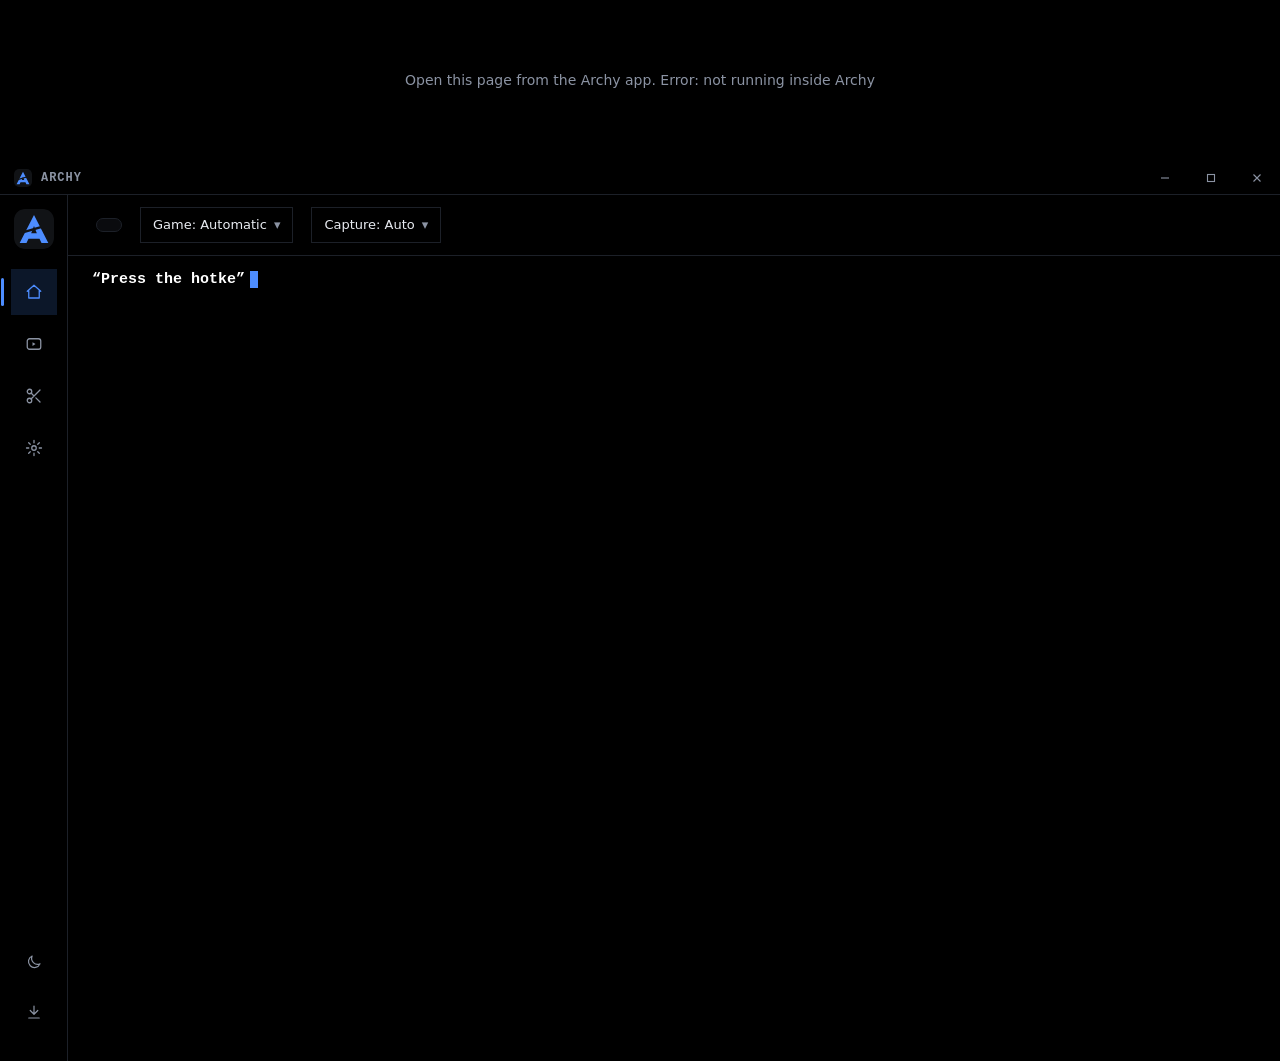
<file: crates/archy-ui/ui/index.html>
<!doctype html>
<html lang="en" data-theme="dark" data-accent="blue">
<head>
<meta charset="utf-8">
<meta name="viewport" content="width=device-width, initial-scale=1">
<title>Archy</title>
<link rel="stylesheet" href="app.css">
<link rel="stylesheet" href="hybrid.css">
<script src="theme.js"></script>
<script src="app.js" defer></script>
<script src="editor.js" defer></script>
<script src="welcome.js" defer></script>
</head>
<body>
<!-- Splash: inline styles so it paints before app.css; removed by hideSplash() in app.js -->
<style>
#splash{position:fixed;inset:0;z-index:9999;display:grid;place-items:center;background:#000;color:#e8ebf1;font:600 13px "Space Grotesk",Bahnschrift,"Segoe UI",system-ui,sans-serif;transition:opacity .45s ease,transform .45s ease;overflow:hidden}
#splash.out{opacity:0;transform:scale(1.04);pointer-events:none}
#splash .sp{display:flex;flex-direction:column;align-items:center;gap:22px}
#splash .glow{position:absolute;width:420px;height:420px;border-radius:50%;background:radial-gradient(circle,#4d8dff33,transparent 65%);animation:spGlow 2.4s ease-in-out infinite}
#splash .mark{position:relative;width:86px;height:86px;display:grid;place-items:center}
#splash .mark img{width:64px;height:64px;border-radius:16px;animation:spPop .7s .05s cubic-bezier(.2,.9,.3,1.2) both}
#splash .ring{position:absolute;inset:0;border-radius:50%;border:1.5px solid #4d8dff55;animation:spRing 1.8s ease-out infinite}
#splash .ring.r2{animation-delay:.6s}
#splash .name{display:flex;gap:.34em;letter-spacing:.34em;font-size:15px;text-transform:uppercase}
#splash .name span{opacity:0;transform:translateY(8px);animation:spLetter .5s cubic-bezier(.2,.8,.2,1) forwards}
#splash .name span:nth-child(1){animation-delay:.45s}#splash .name span:nth-child(2){animation-delay:.51s}#splash .name span:nth-child(3){animation-delay:.57s}#splash .name span:nth-child(4){animation-delay:.63s}#splash .name span:nth-child(5){animation-delay:.69s}
#splash .bar{width:150px;height:2px;border-radius:2px;background:#ffffff14;overflow:hidden;opacity:0;animation:spIn .3s .8s forwards}
#splash .bar i{display:block;height:100%;width:40%;border-radius:2px;background:linear-gradient(90deg,transparent,#4d8dff,transparent);animation:spBar 1.1s ease-in-out infinite}
#splash .tip{color:#8b93a3;font-weight:500;font-size:12px;opacity:0;animation:spIn .4s 1s forwards}
@keyframes spPop{from{opacity:0;transform:scale(.6) rotate(-8deg)}to{opacity:1;transform:none}}
@keyframes spRing{0%{transform:scale(.55);opacity:.9}100%{transform:scale(1.5);opacity:0}}
@keyframes spGlow{50%{transform:scale(1.15);opacity:.6}}
@keyframes spLetter{to{opacity:1;transform:none}}
@keyframes spBar{0%{transform:translateX(-120%)}100%{transform:translateX(380%)}}
@keyframes spIn{to{opacity:1}}
html[data-motion="reduce"] #splash *,html[data-motion="reduce"] #splash{animation:none!important;transition:none!important}
html[data-motion="reduce"] #splash .mark path{stroke-dashoffset:0}
html[data-motion="reduce"] #splash .name span,html[data-motion="reduce"] #splash .bar,html[data-motion="reduce"] #splash .tip{opacity:1;transform:none}
</style>
<div id="splash" role="status" aria-label="Loading Archy">
  <div class="glow"></div>
  <div class="sp">
    <div class="mark"><i class="ring"></i><i class="ring r2"></i><img src="logo.svg" alt=""></div>
    <div class="name" aria-hidden="true"><span>A</span><span>R</span><span>C</span><span>H</span><span>Y</span></div>
    <div class="bar"><i></i></div>
    <div class="tip">Everything stays on this PC</div>
  </div>
</div>
<header class="titlebar" data-tauri-drag-region>
  <div class="tb-brand" data-tauri-drag-region>
    <img src="logo.svg" alt="" aria-hidden="true">
    <span data-tauri-drag-region>Archy</span>
  </div>
  <div class="tb-ctl">
    <button class="tb-btn" id="tb-min" aria-label="Minimize" title="Minimize"><svg viewBox="0 0 10 10" aria-hidden="true"><path d="M1 5h8"/></svg></button>
    <button class="tb-btn" id="tb-max" aria-label="Maximize" title="Maximize"><svg viewBox="0 0 10 10" aria-hidden="true"><rect class="r1" x="1.5" y="1.5" width="7" height="7"/><path class="r2" d="M3 1.5V1h6v6h-.5M1.5 3h5.5v5.5H1.5z"/></svg></button>
    <button class="tb-btn tb-close" id="tb-close" aria-label="Close" title="Close"><svg viewBox="0 0 10 10" aria-hidden="true"><path d="M1.5 1.5l7 7M8.5 1.5l-7 7"/></svg></button>
  </div>
</header>
<div class="app">
  <nav class="rail" aria-label="Main">
    <div class="logo" aria-hidden="true">
      <img src="logo.svg" alt="">
    </div>
    <button class="nav rail-btn" data-view="home" aria-current="page" aria-label="Home" title="Home">
      <svg viewBox="0 0 24 24" aria-hidden="true"><path d="M3 11 12 3l9 8M5 10v10h14V10"/></svg>
      <span>Home</span>
    </button>
    <button class="nav rail-btn" data-view="clips" aria-label="Clips" title="Clips">
      <svg viewBox="0 0 24 24" aria-hidden="true"><rect x="3" y="5" width="18" height="14" rx="3"/><path d="M10 9.5v5l4-2.5z" class="fill"/></svg>
      <span>Clips</span>
    </button>
    <button class="nav rail-btn" data-view="editor" aria-label="Editor" title="Editor">
      <svg viewBox="0 0 24 24" aria-hidden="true"><circle cx="6" cy="6" r="3"/><circle cx="6" cy="18" r="3"/><path d="M20 4 8.1 15.9M14.5 14.5 20 20M8.1 8.1 12 12"/></svg>
      <span>Editor</span>
    </button>
    <button class="nav rail-btn" data-view="recording" data-group="settings" aria-label="Settings" title="Settings">
      <svg viewBox="0 0 24 24" aria-hidden="true"><circle cx="12" cy="12" r="3"/><path d="M12 2v3M12 19v3M2 12h3M19 12h3M4.9 4.9l2.1 2.1M17 17l2.1 2.1M4.9 19.1 7 17M17 7l2.1-2.1"/></svg>
      <span>Settings</span>
    </button>
    <div class="rail-foot">
      <button class="rail-icon" id="theme-btn" aria-label="Switch between light and dark" title="Light / dark">
        <svg class="moon" viewBox="0 0 24 24" aria-hidden="true"><path d="M20 14.5A8 8 0 0 1 9.5 4a8 8 0 1 0 10.5 10.5z"/></svg>
        <svg class="sun" viewBox="0 0 24 24" aria-hidden="true"><circle cx="12" cy="12" r="4"/><path d="M12 2v2M12 20v2M2 12h2M20 12h2M4.9 4.9l1.4 1.4M17.7 17.7l1.4 1.4M4.9 19.1l1.4-1.4M17.7 6.3l1.4-1.4"/></svg>
      </button>
      <button class="rail-icon" id="update-btn" aria-label="Check for updates" title="Check for updates">
        <svg viewBox="0 0 24 24" aria-hidden="true"><path d="M12 4v11M7 10l5 5 5-5M5 20h14"/></svg>
      </button>
      <div class="version ver" id="app-version"></div>
    </div>
  </nav>

  <nav class="settings-nav" id="settings-nav" aria-label="Settings" hidden>
    <h1>Settings</h1>
    <label class="nav-search" id="settings-search-box"><svg viewBox="0 0 24 24" aria-hidden="true"><circle cx="11" cy="11" r="7"/><path d="m20 20-3.5-3.5"/></svg><input id="settings-search" type="search" placeholder="Search settings" aria-label="Search settings" autocomplete="off"><kbd>Ctrl K</kbd></label>
    <div class="spacer10"></div>
    <button class="nav" data-view="recording"><svg viewBox="0 0 24 24" aria-hidden="true"><rect x="3" y="5" width="18" height="14" rx="3"/><path d="M10 9.5v5l4-2.5z"/></svg>Recording<span class="n"></span></button>
    <button class="nav" data-view="games"><svg viewBox="0 0 24 24" aria-hidden="true"><rect x="3" y="8" width="18" height="10" rx="5"/><path d="M8 11v4M6 13h4"/></svg>Games<span class="n"></span></button>
    <button class="nav" data-view="audio"><svg viewBox="0 0 24 24" aria-hidden="true"><rect x="9" y="3" width="6" height="11" rx="3"/><path d="M5 11a7 7 0 0 0 14 0M12 18v3"/></svg>Audio &amp; voice<span class="n"></span></button>
    <button class="nav" data-view="hotkeys"><svg viewBox="0 0 24 24" aria-hidden="true"><rect x="3" y="6" width="18" height="12" rx="3"/><path d="M7 10h.01M11 10h.01M15 10h.01M8 14h8"/></svg>Hotkeys<span class="n"></span></button>
    <button class="nav" data-view="sounds"><svg viewBox="0 0 24 24" aria-hidden="true"><path d="M6 8a6 6 0 0 1 12 0c0 7 3 8 3 8H3s3-1 3-8M10 20a2 2 0 0 0 4 0"/></svg>Sounds &amp; notifications<span class="n"></span></button>
    <button class="nav" data-view="storage"><svg viewBox="0 0 24 24" aria-hidden="true"><rect x="3" y="12" width="18" height="7" rx="2"/><path d="M3 12l3-7h12l3 7M7 15.5h.01"/></svg>Storage &amp; sharing<span class="n"></span></button>
    <button class="nav" data-view="explorer"><svg viewBox="0 0 24 24" aria-hidden="true"><rect x="3" y="3" width="7.5" height="7.5" rx="1.5"/><rect x="13.5" y="3" width="7.5" height="7.5" rx="1.5"/><rect x="3" y="13.5" width="7.5" height="7.5" rx="1.5"/><rect x="13.5" y="13.5" width="7.5" height="7.5" rx="1.5"/></svg>Clip Explorer<span class="n"></span></button>
    <button class="nav" data-view="appearance"><svg viewBox="0 0 24 24" aria-hidden="true"><circle cx="12" cy="12" r="9"/><circle cx="8" cy="10" r="1"/><circle cx="12" cy="7.5" r="1"/><circle cx="16" cy="10" r="1"/></svg>Appearance<span class="n"></span></button>
    <button class="nav" data-view="general"><svg viewBox="0 0 24 24" aria-hidden="true"><circle cx="12" cy="12" r="3"/><path d="M12 2v3M12 19v3M2 12h3M19 12h3M4.9 4.9l2.1 2.1M17 17l2.1 2.1M4.9 19.1 7 17M17 7l2.1-2.1"/></svg>General<span class="n"></span></button>
    <div class="settings-foot">
      <div class="local">Everything stays on this PC.<br>No account, no uploads.</div>
    </div>
  </nav>

  <div class="main-col">
    <header class="topbar">
      <section class="status" id="status" aria-live="polite"></section>
      <div class="pick-game">
        <button class="btn game-btn" id="game-btn" aria-haspopup="true" aria-expanded="false">Game: Automatic</button>
        <div class="game-menu" id="game-menu" role="menu" hidden></div>
      </div>
      <div class="pick-game">
        <button class="btn game-btn" id="capture-btn" aria-haspopup="true" aria-expanded="false">Capture: Auto</button>
        <div class="game-menu" id="capture-menu" role="menu" hidden></div>
      </div>
      <div class="keys" id="keys"></div>
    </header>

    <main class="main">
      <section class="view" id="view-home">
        <div class="typer" id="home-typer" aria-live="off"><span id="typer-text"></span><i class="caret"></i></div>
        <div id="home-body"></div>
      </section>

      <section class="view cv" id="view-clips" hidden>
        <aside class="tree" id="clip-filters" role="group" aria-label="Filter clips"></aside>
        <div class="cv-main">
          <div class="tb">
            <label class="search">
              <svg viewBox="0 0 24 24" aria-hidden="true"><circle cx="11" cy="11" r="7"/><path d="m20 20-3.5-3.5"/></svg>
              <input id="clip-search" type="search" placeholder="Search clips" aria-label="Search clips">
            </label>
            <div class="seg" id="clip-view" role="group" aria-label="Clip layout"></div>
            <button class="btn" id="open-folder">Open folder</button>
          </div>
          <div class="filmstrip" id="clips"></div>
          <div class="empty" id="clips-empty" hidden><svg viewBox="0 0 24 24" aria-hidden="true"><rect x="3" y="5" width="18" height="14" rx="3"/><path d="M10 9.5v5l4-2.5z"/></svg><div class="t1">No clips yet</div><div class="sub">While a game is open, press your save hotkey and the last seconds land here.</div></div>
        </div>
        <aside class="insp" id="clip-inspector" aria-label="Clip details"></aside>
        <footer class="ft" id="clips-ft"></footer>
      </section>

      <section class="view" id="view-editor" hidden>
        <div class="edempty" id="ed-empty">
          <div class="dz" id="ed-dz">
            <svg viewBox="0 0 24 24" aria-hidden="true"><circle cx="6" cy="6" r="3"/><circle cx="6" cy="18" r="3"/><path d="M20 4 8.1 15.9M14.5 14.5 20 20M8.1 8.1 12 12"/></svg>
            <div class="t1">Edit a clip</div>
            <div class="sub">Choose one from your library, or drag an .mp4 from any folder, like your game's recordings, onto this window.</div>
            <div class="btns">
              <button class="btn primary" id="ed-pick-lib"><svg viewBox="0 0 24 24" aria-hidden="true"><rect x="3" y="5" width="18" height="14" rx="3"/><path d="M10 9.5v5l4-2.5z"/></svg>Choose from library</button>
              <button class="btn" id="ed-browse"><svg viewBox="0 0 24 24" aria-hidden="true"><path d="M3 7a2 2 0 0 1 2-2h4l2 2h8a2 2 0 0 1 2 2v8a2 2 0 0 1-2 2H5a2 2 0 0 1-2-2z"/></svg>Browse files…</button>
            </div>
            <div class="sm">Edited on this PC. Nothing is uploaded.</div>
          </div>
          <div class="recent" id="ed-recent" hidden>
            <div class="t2">Recent clips</div>
            <div class="row2" id="ed-recent-row"></div>
          </div>
        </div>
      </section>

      <section class="view" id="view-recording" hidden>
        <header class="head"><div><h1>Recording</h1><p class="sub">Every setting is yours to change. Pick an option to see what it's best for and what it costs. Changes apply within two seconds.</p></div></header>
        <div id="recording-settings"></div>
      </section>

      <section class="view" id="view-games" hidden>
        <header class="head"><div><h1>Games</h1><p class="sub">Archy only records while one of these is open, so there's zero load the rest of the time.</p></div></header>
        <div id="games-settings"></div>
      </section>

      <section class="view" id="view-storage" hidden>
        <header class="head"><div><h1>Storage &amp; sharing</h1><p class="sub">Clips are saved on this PC, in your Videos folder unless you pick another one.</p></div></header>
        <div id="storage-settings"></div>
      </section>

      <section class="view" id="view-hotkeys" hidden>
        <header class="head"><div><h1>Hotkeys</h1><p class="sub">Click a box, then press the keys you want. Esc cancels.</p></div></header>
        <div id="hotkey-settings"></div>
      </section>

      <section class="view" id="view-explorer" hidden>
        <header class="head"><div><h1>Clip Explorer</h1><p class="sub">How the Home and Clips pages behave when you click a clip. Window only; recording is never affected.</p></div></header>
        <div id="explorer-settings"></div>
      </section>

      <section class="view" id="view-appearance" hidden>
        <header class="head"><div><h1>Appearance</h1><p class="sub">How Archy looks. Changes apply right away; recording is never affected.</p></div></header>
        <div id="appearance-settings"></div>
      </section>

      <section class="view" id="view-sounds" hidden>
        <header class="head"><div><h1>Sounds &amp; notifications</h1><p class="sub">What Archy plays and shows for each moment. Try any sound with Play.</p></div></header>
        <div id="sounds-settings"></div>
      </section>

      <section class="view" id="view-general" hidden>
        <header class="head"><div><h1>General</h1><p class="sub">Notifications, sounds, updates and how Archy starts.</p></div></header>
        <div id="general-settings"></div>
      </section>

      <section class="view" id="view-audio" hidden>
        <header class="head"><div><h1>Audio &amp; voice</h1><p class="sub">Each source is its own track, so you can mute a friend or your keyboard later without touching game sound. Changes apply to the next clip.</p></div></header>
        <div id="audio-settings"></div>
      </section>
    </main>
  </div>
</div>

<div class="player" id="player" hidden>
  <div class="player-box" role="dialog" aria-modal="true" aria-label="Clip player">
    <div class="player-bar">
      <span id="player-title"></span>
      <div class="ed-row">
        <button class="btn primary" id="player-edit">Edit</button>
        <button class="btn" id="player-close" aria-label="Close player">Close</button>
      </div>
    </div>
    <video id="player-video" controls></video>
  </div>
</div>

<div class="editor" id="editor" hidden></div>
<div class="picker" id="picker" hidden></div>

<div class="layout-switch" id="layout-switch" role="group" aria-label="Clip layout"></div>
<div class="dropov" aria-hidden="true"><div><svg viewBox="0 0 24 24"><circle cx="6" cy="6" r="3"/><circle cx="6" cy="18" r="3"/><path d="M20 4 8.1 15.9M14.5 14.5 20 20M8.1 8.1 12 12"/></svg>Drop an .mp4 to edit it</div></div>
<div class="toast" id="toast" role="status" hidden></div>
</body>
</html>
</file>
<file: crates/archy-ui/ui/app.css>
/* ---------- Theme tokens ("Night Ops"): dark and light, four accents ---------- */
:root, [data-theme="dark"] {
  --bg: #0A0C11;
  --rail: #0E1118;
  --surface: #11151E;
  --surface-2: #161B27;
  --raised: #1A2133;
  --line: #1E2433;
  --line-soft: #161B27;
  --line-strong: #2A3245;
  --text: #E8ECF3;
  --muted: #8A93A6;
  --faint: #6F7A8F;
  --chip-ink: #AEB6C6;
  --thumb: #1C2740;
  --rec: #FF4D5E;
  --rec-bg: #1B1013;
  --rec-line: #4A1F27;
  --rec-ink: #C9A3A8;
  --warn: #FFB547;
  --bad: #FF7A59;
  --good: #5CFF8F;
  --shadow: 0 8px 30px rgba(0, 0, 0, 0.45);
  --overlay: rgba(0, 0, 0, 0.75);
  --on-accent: #0A0C11;
  --accent: #4D8DFF;
  color-scheme: dark;
}
[data-theme="light"] {
  --bg: #F3F5F9;
  --rail: #FFFFFF;
  --surface: #FFFFFF;
  --surface-2: #EEF1F6;
  --raised: #E7EEFC;
  --line: #DCE2EC;
  --line-soft: #E8ECF2;
  --line-strong: #C9D2E0;
  --text: #121722;
  --muted: #5B667A;
  --faint: #6B7487;
  --chip-ink: #3E4A60;
  --thumb: #D9E4FA;
  --rec: #E5303F;
  --rec-bg: #FDECEE;
  --rec-line: #F4C5CB;
  --rec-ink: #8A3540;
  --warn: #B26A00;
  --bad: #D2452A;
  --good: #128A4B;
  --shadow: 0 8px 30px rgba(18, 23, 34, 0.12);
  --overlay: rgba(18, 23, 34, 0.55);
  --on-accent: #FFFFFF;
  --accent: #2F6FEB;
  color-scheme: light;
}
[data-theme="dark"][data-accent="violet"] { --accent: #8B7CFF; }
[data-theme="dark"][data-accent="teal"] { --accent: #2EC4A6; }
[data-theme="dark"][data-accent="orange"] { --accent: #FF9F43; }
[data-theme="light"][data-accent="violet"] { --accent: #6A55F0; }
[data-theme="light"][data-accent="teal"] { --accent: #0B7F6C; }
[data-theme="light"][data-accent="orange"] { --accent: #B85A0C; }
:root {
  --accent-hover: color-mix(in srgb, var(--accent) 82%, var(--text));
  --accent-soft: color-mix(in srgb, var(--accent) 16%, transparent);
  --accent-line: color-mix(in srgb, var(--accent) 45%, var(--line));
  --radius: 4px;
  --gap: 16px;
  --pad: 20px;
  --font: "Segoe UI Variable Text", "Segoe UI", system-ui, sans-serif;
  --display: "Segoe UI Variable Display", "Segoe UI", system-ui, sans-serif;
  --mono: "Cascadia Mono", "Cascadia Code", Consolas, monospace;
}
[data-density="compact"] { --gap: 10px; --pad: 14px; }
[data-density="roomy"] { --gap: 20px; --pad: 26px; }

/* ---------- UI preferences (Appearance page): all colour/shape only, never layout-breaking ---------- */
:root { --r-sm: calc(var(--radius) * 0.7); --icon-stroke: 1.6; }
[data-theme="dark"][data-oled="1"] { --bg: #000; --rail: #000; --surface: #0A0C10; --surface-2: #11141B; --line: #1A1F2B; --line-soft: #11141B; --thumb: #10182B; }
[data-font="grotesk"] { --font: "Space Grotesk", Bahnschrift, "Segoe UI Variable Text", "Segoe UI", system-ui, sans-serif; --display: "Space Grotesk", Bahnschrift, "Segoe UI Variable Display", "Segoe UI", system-ui, sans-serif; }
button, input, select, textarea { font-family: inherit; }
[data-font="inter"] { --font: Inter, "Segoe UI Variable Text", "Segoe UI", system-ui, sans-serif; --display: Inter, "Segoe UI Variable Display", "Segoe UI", system-ui, sans-serif; }
[data-font="bahnschrift"] { --font: Bahnschrift, "Segoe UI", system-ui, sans-serif; --display: Bahnschrift, "Segoe UI", system-ui, sans-serif; }
[data-font="calibri"] { --font: Calibri, "Segoe UI", system-ui, sans-serif; --display: Calibri, "Segoe UI", system-ui, sans-serif; }
[data-font="cascadia"] { --font: "Cascadia Mono", Consolas, monospace; --display: "Cascadia Mono", Consolas, monospace; }
[data-surface="flat"] .card, [data-surface="flat"] .clip { border-color: transparent; background: var(--surface-2); }
[data-surface="raised"] .card, [data-surface="raised"] .clip { box-shadow: 0 2px 10px rgba(0, 0, 0, 0.3); }
[data-theme="light"][data-surface="raised"] .card, [data-theme="light"][data-surface="raised"] .clip { box-shadow: 0 2px 10px rgba(18, 23, 34, 0.1); }
[data-selected="tint"] .chip[aria-pressed="true"], [data-selected="tint"] .seg button[aria-pressed="true"], [data-selected="tint"] .filters button[aria-pressed="true"] {
  background: var(--accent-soft); border-color: var(--accent-line); color: var(--accent); }
html:not([data-motion="reduce"]) .clip { transition: border-color 0.15s, transform 0.2s, box-shadow 0.2s; }
html:not([data-motion="reduce"]) .clip:hover { transform: translateY(-3px); }
/* Clip library layouts. Grid and Latest + grid are the default flow; list and table reflow the same cards. */
.grid[data-view="list"], .grid[data-view="table"] { grid-template-columns: 1fr; gap: 8px; }
.grid[data-view="list"] .clip, .grid[data-view="table"] .clip { flex-direction: row; align-items: center; }
.grid[data-view="list"] .thumb { width: 160px; flex: none; }
.grid[data-view="table"] .thumb { width: 88px; flex: none; }
.grid[data-view="list"] .clip-body, .grid[data-view="table"] .clip-body { flex: 1; min-width: 0; flex-direction: row; align-items: center; gap: 16px; padding: 8px 14px; }
.grid[data-view="list"] .clip-name, .grid[data-view="table"] .clip-name { flex: 1; min-width: 0; }
.grid[data-view="list"] .clip-actions, .grid[data-view="table"] .clip-actions { margin-top: 0; flex-wrap: nowrap; }
.grid[data-view="table"] .clip-body { padding-block: 4px; }
.grid[data-view="table"] .clip-actions .btn { height: 28px; }
/* Navigation: sidebar = wide rail with labels beside the icons; rail = slim icons only. */
[data-nav="sidebar"] .rail { width: 188px; align-items: stretch; padding: 18px 12px 14px; }
[data-nav="sidebar"] .logo { margin-left: 4px; }
[data-nav="sidebar"] .rail-btn { width: auto; min-height: 42px; flex-direction: row; justify-content: flex-start; gap: 12px; padding: 0 12px; font-size: 14px; }
[data-nav="sidebar"] .rail-foot { align-items: flex-start; }
[data-nav="rail"] .rail-btn span { position: absolute; width: 1px; height: 1px; overflow: hidden; clip-path: inset(50%); }
[data-nav="rail"] .rail { width: 64px; }
[data-nav="rail"] .rail-btn { width: 44px; min-height: 44px; padding: 0; justify-content: center; }
[data-nav="rail"] .rail-foot { align-items: center; }
[data-motion="reduce"] *, [data-motion="reduce"] *::before, [data-motion="reduce"] *::after { transition: none !important; animation: none !important; }

* { box-sizing: border-box; }
html, body { margin: 0; height: 100%; background: var(--bg); color: var(--text); font: 14px/1.5 var(--font); }
button { font: inherit; color: inherit; }
h1 { margin: 0; font: 700 30px/1.2 var(--display); letter-spacing: -0.02em; }
h2 { margin: 28px 0 4px; font: 600 18px var(--display); }
h3 { margin: 0 0 6px; font: 600 16px var(--display); }
p { margin: 0; }
a { color: var(--accent); }
:focus-visible { outline: 2px solid var(--accent); outline-offset: 2px; }
svg { flex: none; }

.app { display: flex; height: 100vh; }

/* ---------- Icon rail ---------- */
.rail { width: 76px; flex: none; display: flex; flex-direction: column; align-items: center; gap: 6px; padding: 18px 0 14px; background: var(--rail); border-right: 1px solid var(--line); }
.logo { width: 40px; height: 40px; border-radius: 12px; background: var(--accent); color: var(--on-accent); display: grid; place-items: center; margin-bottom: 14px; }
.logo svg { width: 20px; height: 20px; }
.rail-btn { width: 60px; min-height: 56px; padding: 6px 0 4px; border: 0; border-radius: var(--r-sm); background: transparent; color: var(--muted); cursor: pointer; display: flex; flex-direction: column; align-items: center; gap: 2px; font-size: 10.5px; }
.rail-btn svg, .rail-icon svg { width: 22px; height: 22px; fill: none; stroke: currentColor; stroke-width: var(--icon-stroke); stroke-linecap: round; stroke-linejoin: round; }
.rail-btn svg .fill, .rail-icon svg .fill { fill: currentColor; stroke: none; }
.rail-btn:hover { color: var(--text); background: var(--surface-2); }
.rail-btn[aria-current="page"] { background: var(--raised); color: var(--text); }
.rail-btn[aria-current="page"] svg { color: var(--accent); }
.rail-foot { margin-top: auto; display: flex; flex-direction: column; align-items: center; gap: 8px; }
.rail-icon { position: relative; width: 44px; height: 44px; border-radius: 12px; border: 1px solid var(--line); background: var(--surface); color: var(--muted); display: grid; place-items: center; cursor: pointer; }
.rail-icon:hover { color: var(--text); border-color: var(--line-strong); }
.rail-icon svg { width: 20px; height: 20px; }
[data-theme="dark"] #theme-btn .sun, [data-theme="light"] #theme-btn .moon { display: none; }
#update-btn.has-update { color: var(--accent); border-color: var(--accent-line); }
#update-btn.has-update::after { content: ""; position: absolute; top: 7px; right: 7px; width: 8px; height: 8px; border-radius: 50%; background: var(--accent); }
.version { font: 500 10px var(--mono); color: var(--faint); }

/* ---------- Settings navigation ---------- */
.settings-nav { width: 270px; flex: none; padding: 28px 16px 20px; background: var(--rail); border-right: 1px solid var(--line); display: flex; flex-direction: column; gap: 2px; }
.settings-nav[hidden] { display: none; }
.settings-nav h1 { font-size: 24px; margin: 0 10px 16px; }
.settings-nav .nav { text-align: left; min-height: 44px; padding: 0 14px; border: 0; border-radius: var(--r-sm); background: transparent; color: var(--chip-ink); cursor: pointer; }
.settings-nav .nav:hover { background: var(--surface-2); color: var(--text); }
.settings-nav .nav[aria-current="page"] { background: var(--accent-soft); color: var(--accent); font-weight: 600; }
.settings-foot { margin-top: auto; padding: 12px 10px 0; }
.local { font-size: 12px; color: var(--faint); }

/* ---------- Top bar + status pill ---------- */
.main-col { flex: 1; min-width: 0; display: flex; flex-direction: column; }
.topbar { display: flex; flex-wrap: wrap; align-items: center; gap: 12px 18px; padding: 14px 28px; border-bottom: 1px solid var(--line); background: var(--rail); }
.status { display: flex; align-items: center; gap: 10px; min-height: 40px; padding: 6px 8px 6px 14px; border-radius: 999px; background: var(--surface-2); border: 1px solid var(--line); }
.status.recording { background: var(--rec-bg); border-color: var(--rec-line); }
.status.recording .detail { color: var(--rec-ink); }
.status.warn { border-color: color-mix(in srgb, var(--warn) 45%, var(--line)); }
.status .detail { color: var(--muted); font: 500 12px var(--mono); }
.status .btn { height: 30px; }
.dot { width: 10px; height: 10px; border-radius: 50%; flex: none; background: var(--faint); }
.dot.on { background: var(--rec); position: relative; }
.dot.warn { background: var(--warn); }
.dot.on::after { content: ""; position: absolute; inset: 0; border-radius: 50%; background: var(--rec); opacity: .3; animation: pulse 1.6s ease-in-out infinite; will-change: transform, opacity; }
@keyframes pulse { 50% { transform: scale(2.2); opacity: 0; } }
body.idle .dot.on::after { animation: none; opacity: .2; transform: scale(1.8); }
.keys { display: flex; flex-wrap: wrap; align-items: center; gap: 6px 8px; color: var(--muted); font-size: 13px; }
kbd { padding: 3px 8px; border-radius: 6px; background: var(--surface-2); border: 1px solid var(--line); color: var(--text); font: 500 12px var(--mono); }
.keys .sep { margin: 0 4px; color: var(--line-strong); }

/* ---------- Main + common controls ---------- */
.main { flex: 1; min-height: 0; overflow-y: auto; padding: 24px 28px 40px; }
.head { display: flex; flex-wrap: wrap; align-items: flex-end; justify-content: space-between; gap: 12px 16px; margin: 0 0 18px; }
.sub { color: var(--muted); max-width: 680px; margin-top: 6px; }
.tools { display: flex; flex-wrap: wrap; gap: 10px; align-items: center; }
.search { display: flex; align-items: center; gap: 8px; width: 240px; height: 40px; padding: 0 12px; border-radius: 10px; background: var(--surface); border: 1px solid var(--line); color: var(--faint); }
.search svg { width: 16px; height: 16px; fill: none; stroke: currentColor; stroke-width: 2; }
.search input { flex: 1; min-width: 0; border: 0; background: transparent; color: var(--text); font: inherit; outline: none; }
.search:focus-within { border-color: var(--accent); }

.btn { height: 38px; padding: 0 14px; border-radius: var(--r-sm); border: 1px solid var(--line-strong); background: var(--surface-2); cursor: pointer; font-weight: 500; }
.btn:hover { border-color: var(--accent-line); }
.btn.primary { background: var(--accent); border-color: var(--accent); color: var(--on-accent); font-weight: 600; }
.btn.primary:hover { background: var(--accent-hover); border-color: var(--accent-hover); }
.btn.danger { color: var(--bad); }

.seg { display: inline-flex; gap: 4px; padding: 4px; border-radius: var(--r-sm); background: var(--surface); border: 1px solid var(--line); }
.seg button { height: 32px; border: 0; background: transparent; padding: 0 14px; border-radius: calc(var(--r-sm) * 0.8); cursor: pointer; color: var(--chip-ink); }
.seg button[aria-pressed="true"] { background: var(--accent); color: var(--on-accent); font-weight: 600; }

/* ---------- Clips ---------- */
.filters { display: flex; flex-wrap: wrap; gap: 6px; margin: -4px 0 18px; }
.filters button { height: 34px; padding: 0 14px; border-radius: 999px; border: 1px solid var(--line); background: var(--surface); color: var(--chip-ink); cursor: pointer; }
.filters button[aria-pressed="true"] { background: var(--accent); border-color: var(--accent); color: var(--on-accent); font-weight: 600; }
.grid { display: grid; grid-template-columns: repeat(auto-fill, minmax(240px, 1fr)); gap: var(--gap); }
.clip { background: var(--surface); border: 1px solid var(--line); border-radius: var(--radius); overflow: hidden; display: flex; flex-direction: column; transition: border-color 0.15s, transform 0.15s; }
.clip:hover { border-color: var(--accent-line); }
[data-theme="light"] .clip { box-shadow: 0 1px 2px rgba(18, 23, 34, 0.05); }
.clip.hero { grid-column: span 2; grid-row: span 2; }
.clip.hero .clip-name { font: 600 17px var(--display); }
.thumb { position: relative; aspect-ratio: 16 / 9; background: var(--thumb); border: 0; padding: 0; cursor: pointer; display: block; width: 100%; }
.clip.hero .thumb { flex: 1; aspect-ratio: auto; min-height: 240px; }
.thumb video, .thumb .thumb-img { position: absolute; inset: 0; width: 100%; height: 100%; object-fit: cover; display: block; pointer-events: none; }
.thumb .thumb-img { opacity: 0; transition: opacity 0.25s; }
.thumb .thumb-img.ready { opacity: 1; }
.thumb .thumb-img.none { display: none; }
.thumb .play { position: absolute; inset: 0; display: grid; place-items: center; opacity: 0; transition: opacity 0.15s; background: rgba(0, 0, 0, 0.3); }
.clip.hero .thumb .play { opacity: 1; background: transparent; }
.thumb:hover .play, .thumb:focus-visible .play { opacity: 1; }
.play svg { width: 48px; height: 48px; }
.clip.hero .play svg { width: 64px; height: 64px; }
.size-tag { position: absolute; right: 8px; bottom: 8px; padding: 2px 8px; border-radius: 6px; background: rgba(5, 7, 12, 0.8); color: #FFFFFF; font: 500 12px var(--mono); }
.new-tag { position: absolute; left: 12px; top: 12px; padding: 4px 10px; border-radius: 999px; background: var(--accent); color: var(--on-accent); font-weight: 600; font-size: 12px; }
.clip-body { padding: 12px 14px 14px; display: flex; flex-direction: column; gap: 2px; }
.clip-name { font-weight: 600; white-space: nowrap; overflow: hidden; text-overflow: ellipsis; }
.clip-meta { color: var(--muted); font-size: 13px; }
.clip-actions { display: flex; flex-wrap: wrap; gap: 6px; margin-top: 10px; }
.clip-actions .btn { flex: 1 1 auto; min-width: max-content; height: 34px; font-size: 13px; padding: 0 10px; white-space: nowrap; }
.clip-actions .btn.primary { flex: 1.6; }
.btn.compress { margin-top: 8px; width: 100%; height: 34px; font-size: 13px; padding: 0 10px; white-space: nowrap; overflow: hidden; text-overflow: ellipsis; color: var(--accent); border-color: var(--accent-line); background: var(--accent-soft); }
.btn.compress:disabled { opacity: 0.7; cursor: progress; }
.empty { color: var(--muted); padding: 48px 0; text-align: center; }

/* ---------- Settings cards ---------- */
.card { background: var(--surface); border: 1px solid var(--line); border-radius: var(--radius); padding: var(--pad) calc(var(--pad) + 2px); margin-bottom: 12px; }
[data-theme="light"] .card { box-shadow: 0 1px 2px rgba(18, 23, 34, 0.04); }
.setting { display: flex; flex-wrap: wrap; gap: 14px 28px; }
.setting .about { flex: 1 1 240px; }
.setting .about p { color: var(--muted); font-size: 14px; }
.setting .rec { margin-top: 6px; font-size: 12px; color: var(--faint); }
.setting .rec span { color: var(--accent); }
.setting .pick { flex: 2 1 420px; min-width: 0; display: flex; flex-direction: column; gap: 12px; }
.chips { display: flex; flex-wrap: wrap; gap: 8px; }
.chip { min-height: 38px; padding: 0 14px; border-radius: var(--r-sm); border: 1px solid var(--line); background: var(--bg); color: var(--chip-ink); cursor: pointer; }
.chip:hover { border-color: var(--accent-line); }
.chip[aria-pressed="true"] { background: var(--accent); border-color: var(--accent); color: var(--on-accent); font-weight: 600; }
.chip .rec-star { margin-left: 6px; opacity: 0.8; }
.explain { padding: 12px 14px; border-radius: 10px; background: var(--surface-2); display: flex; flex-direction: column; gap: 10px; }
.explain .best b { color: var(--accent); }
.meters { display: grid; grid-template-columns: repeat(3, minmax(0, 1fr)); gap: 14px; }
.meter-top { display: flex; justify-content: space-between; font-size: 12px; }
.meter-top span:first-child { color: var(--muted); }
.meter-top span:last-child { font-weight: 600; }
.segs { display: grid; grid-template-columns: repeat(4, minmax(0, 1fr)); gap: 3px; margin-top: 5px; }
.segs i { height: 6px; border-radius: 3px; background: var(--line); }
.segs i.on { background: var(--chip-ink); }
.segs.fps i.on.l0, .segs.fps i.on.l1 { background: var(--accent); }
.segs.fps i.on.l2 { background: var(--warn); }
.segs.fps i.on.l3 { background: var(--bad); }

.field { display: flex; gap: 8px; flex-wrap: wrap; align-items: center; }
.input { height: 40px; min-width: 260px; flex: 1; padding: 0 12px; border-radius: 10px; border: 1px solid var(--line); background: var(--bg); color: var(--text); font: 13px var(--mono); }
.input:focus { border-color: var(--accent); outline: none; }
.keybox { width: 180px; flex: none; text-align: center; cursor: pointer; font-weight: 600; }
.keybox.listening { border-color: var(--accent); color: var(--accent); }
.row { display: flex; align-items: center; justify-content: space-between; gap: 16px; padding: 12px 0; border-bottom: 1px solid var(--line-soft); }
.row:last-child { border-bottom: 0; }
.row .label b { display: block; }
.row .label span { color: var(--muted); font-size: 13px; }
.tag { display: inline-flex; align-items: center; gap: 6px; padding: 4px 6px 4px 12px; border-radius: 999px; background: var(--surface-2); border: 1px solid var(--line); font: 13px var(--mono); }
.tag button { border: 0; background: transparent; color: var(--muted); cursor: pointer; width: 24px; height: 24px; border-radius: 50%; }
.tag button:hover { background: var(--line); color: var(--text); }
.soon h3 { color: var(--accent); }
.soon p + p { margin-top: 10px; }
.soon p { color: var(--muted); }
select.input { font: 14px var(--font); cursor: pointer; }
select.input option { background: var(--surface); color: var(--text); }

/* ---------- Appearance ---------- */
.themes { display: grid; grid-template-columns: repeat(3, minmax(0, 1fr)); gap: 14px; }
.theme-card { padding: 10px; border-radius: var(--radius); border: 2px solid var(--line); background: var(--surface); text-align: left; cursor: pointer; }
.theme-card:hover { border-color: var(--accent-line); }
.theme-card[aria-checked="true"] { border-color: var(--accent); box-shadow: 0 0 0 4px var(--accent-soft); }
.theme-card b { display: block; margin-top: 10px; }
.theme-card span { color: var(--muted); font-size: 13px; }
.mini { height: 110px; border-radius: 10px; display: flex; overflow: hidden; border: 1px solid var(--line); }
.mini .r { width: 26px; }
.mini .c { flex: 1; padding: 10px; display: grid; grid-template-columns: repeat(3, minmax(0, 1fr)); gap: 6px; align-content: start; }
.mini .c i { height: 30px; border-radius: 5px; }
.mini .c u { height: 8px; border-radius: 3px; grid-column: span 2; background: var(--accent); }
.mini.dark { background: #0A0C11; } .mini.dark .r { background: #0E1118; border-right: 1px solid #1B2030; }
.mini.dark i:nth-child(1) { background: #1C2740; } .mini.dark i:nth-child(2) { background: #2A2140; } .mini.dark i:nth-child(3) { background: #3A1E24; }
.mini.light { background: #F3F5F9; } .mini.light .r { background: #FFFFFF; border-right: 1px solid #E1E6EF; }
.mini.light i:nth-child(1) { background: #D9E4FA; } .mini.light i:nth-child(2) { background: #E3DDF7; } .mini.light i:nth-child(3) { background: #F6DEE1; }
.mini.system { background: linear-gradient(90deg, #F3F5F9 50%, #0A0C11 50%); }
.swatches { display: flex; gap: 12px; }
.swatch { width: 44px; height: 44px; border-radius: 50%; border: 3px solid var(--surface); cursor: pointer; box-shadow: 0 0 0 1px var(--line); }
.swatch[aria-checked="true"] { box-shadow: 0 0 0 2px var(--accent); }

/* ---------- Player ---------- */
.player { position: fixed; inset: 0; background: var(--overlay); display: grid; place-items: center; padding: 24px; z-index: 10; }
.player[hidden] { display: none; }
.player-box { width: min(1100px, 100%); background: var(--surface); border: 1px solid var(--line); border-radius: 16px; overflow: hidden; box-shadow: var(--shadow); }
.player-bar { display: flex; justify-content: space-between; align-items: center; gap: 12px; padding: 10px 12px 10px 16px; }
.player-bar span { font-weight: 600; overflow: hidden; text-overflow: ellipsis; white-space: nowrap; }
.player video { width: 100%; max-height: 75vh; display: block; background: #000; }

/* ---------- Toast ---------- */
.toast { position: fixed; left: 50%; bottom: 24px; transform: translateX(-50%); padding: 10px 16px; border-radius: 10px; background: var(--surface-2); border: 1px solid var(--line); box-shadow: var(--shadow); z-index: 60; }
.toast[hidden] { display: none; }

@media (max-width: 1000px) {
  .settings-nav { width: 200px; }
  .clip.hero { grid-column: auto; grid-row: auto; }
  .clip.hero .thumb { aspect-ratio: 16 / 9; min-height: 0; }
}
@media (max-width: 760px) {
  .settings-nav { display: none; }
  .rail-btn span { display: none; }
  .search { width: 100%; }
  .themes { grid-template-columns: minmax(0, 1fr); }
}

/* Clip editor */
.editor { position: fixed; inset: 0; background: var(--overlay); display: grid; place-items: center; padding: 12px; z-index: 12; }
.editor[hidden] { display: none; }
.ed-box { width: min(1600px, 100%); height: 100%; display: flex; flex-direction: column; background: var(--surface); border: 1px solid var(--line); border-radius: 14px; overflow: hidden; }
.ed-body { flex: 1; display: grid; grid-template-columns: 220px minmax(0, 1fr) 340px; gap: 14px; padding: 0 14px 14px; min-height: 0; }
.ed-bay, .ed-main, .ed-side { min-height: 0; overflow-y: auto; }
.ed-main { display: flex; flex-direction: column; gap: 8px; overflow-x: hidden; padding: 0 8px; }
.ed-stage { position: relative; margin: 0 auto; background: #000; border-radius: 10px; overflow: hidden; flex: none; }
.ed-stage video, .ed-canvas { position: absolute; inset: 0; width: 100%; height: 100%; display: block; }
.ed-canvas { cursor: pointer; touch-action: none; }
.ed-transport { display: flex; align-items: center; gap: 12px; }
.ed-time { font-family: var(--mono); color: var(--muted); font-size: 13px; }
.ed-tl { display: grid; grid-template-columns: 150px minmax(0, 1fr); align-items: center; gap: 8px; }
.ed-tl[hidden] { display: none; }
.ed-lane-name { display: flex; align-items: center; justify-content: space-between; gap: 4px; font-size: 12px; color: var(--muted); white-space: nowrap; }
.ed-lane-plus { width: 22px; height: 22px; border-radius: 6px; border: 1px solid var(--line); background: var(--surface-2); color: var(--text); cursor: pointer; line-height: 1; padding: 0; }
.ed-lane-plus:hover { border-color: var(--accent); }
.ed-timeline { position: relative; height: 40px; background: var(--bg); border: 1px solid var(--line); border-radius: 8px; cursor: pointer; touch-action: none; }
.ed-range { position: absolute; top: 0; bottom: 0; background: color-mix(in srgb, var(--accent) 18%, transparent); border-top: 2px solid var(--accent); border-bottom: 2px solid var(--accent); pointer-events: none; }
.ed-handle { position: absolute; top: -3px; bottom: -3px; width: 12px; margin-left: -6px; border-radius: 4px; background: var(--accent); cursor: ew-resize; z-index: 2; }
.ed-head { position: absolute; top: -6px; bottom: -6px; width: 2px; margin-left: -1px; background: #fff; pointer-events: none; z-index: 3; }
.ed-lanes-in { position: relative; display: flex; flex-direction: column; gap: 4px; }
.ed-lane-headbox { position: absolute; top: 0; bottom: 0; left: 158px; right: 0; pointer-events: none; }
.ed-lane-head { top: 0; bottom: 0; opacity: 0.7; }
.ed-lane-track { position: relative; height: 30px; background: var(--bg); border: 1px dashed var(--line); border-radius: 6px; }
.ed-item { position: absolute; top: 3px; bottom: 3px; min-width: 6px; border-radius: 5px; padding: 0 8px; display: flex; align-items: center; overflow: hidden; cursor: grab; font-size: 12px; touch-action: none; border: 1px solid transparent; }
.ed-item span { overflow: hidden; text-overflow: ellipsis; white-space: nowrap; pointer-events: none; }
.ed-item.text { background: #4A3A12; color: #FFE6A3; }
.ed-item.image { background: #183A2A; color: #B8F5D2; }
.ed-item.video { background: #2A2350; color: #D6CCFF; }
.ed-item.video.loops { background: repeating-linear-gradient(90deg, #2A2350 0 18px, #352C66 18px 36px); }
.ed-item.on { border-color: #fff; }
.ed-item-x { position: absolute; right: 2px; top: 2px; width: 18px; height: 18px; padding: 0; border: 0; border-radius: 4px; background: rgba(0,0,0,.55); color: #fff; font-size: 14px; line-height: 18px; cursor: pointer; }
.ed-item-x:hover { background: #C0392B; }
.ed-item.stuck { border-left: 3px solid var(--accent, #4D8DFF); border-top-left-radius: 0; border-bottom-left-radius: 0; }
.ed-item::before, .ed-item::after { content: ""; position: absolute; top: 0; bottom: 0; width: 10px; cursor: ew-resize; background: rgba(255,255,255,.22); opacity: 0; transition: opacity .12s; }
.ed-item::before { left: 0; border-radius: 5px 0 0 5px; }
.ed-item::after { right: 0; border-radius: 0 5px 5px 0; }
.ed-item:hover::before, .ed-item:hover::after, .ed-item.on::before, .ed-item.on::after { opacity: 1; }
.ed-lane-add { margin-top: 2px; }
.ed-drop { min-height: 210px; padding: 18px 12px; border: 2px dashed var(--line-strong); border-radius: 12px; text-align: center; display: flex; flex-direction: column; align-items: center; justify-content: center; gap: 4px; background: color-mix(in srgb, var(--accent) 3%, transparent); transition: background 0.15s, border-color 0.15s; }
.ed-drop.over { border-color: var(--accent); background: color-mix(in srgb, var(--accent) 8%, transparent); }
.ed-drop .btn { margin-top: 8px; }
.ed-media { display: grid; grid-template-columns: 1fr 1fr; gap: 8px; margin-top: 10px; }
.ed-thumb { position: relative; aspect-ratio: 1; border-radius: 8px; overflow: hidden; background: var(--bg); border: 1px solid var(--line); }
.ed-thumb img, .ed-thumb video { width: 100%; height: 100%; object-fit: contain; cursor: grab; display: block; }
.ed-thumb-x { position: absolute; top: 2px; right: 2px; width: 20px; height: 20px; border-radius: 50%; border: 0; background: rgba(0, 0, 0, 0.7); color: #fff; cursor: pointer; line-height: 1; padding: 0; }
.ed-section { padding: 12px 0; border-bottom: 1px solid var(--line-soft); }
.ed-section:last-child { border-bottom: 0; }
.ed-row { display: flex; flex-wrap: wrap; gap: 8px; align-items: center; margin-top: 8px; }
.ed-note { color: var(--muted); font-size: 13px; margin-top: 6px; }
.ed-inline { margin: 0; }
.ed-sub { margin-top: 14px; font-size: 12px; font-weight: 600; letter-spacing: 0.04em; text-transform: uppercase; color: var(--faint); }
.ed-mode { margin-top: 4px; width: fit-content; }
.ed-track { margin-top: 10px; padding: 10px 12px; border: 1px solid var(--line); border-radius: 10px; background: var(--bg); }
.ed-track.off { opacity: 0.45; }
.ed-track.off input[type="range"] { cursor: not-allowed; }
.ed-track-top { display: flex; justify-content: space-between; align-items: center; gap: 8px; }
.ed-track .ed-note { margin-top: 2px; font-size: 12px; }
.ed-track-slider { display: grid; grid-template-columns: 1fr 44px; gap: 8px; align-items: center; margin-top: 6px; }
.ed-listen { height: 28px; padding: 0 10px; font-size: 12px; }
.ed-listen[aria-pressed="true"] { border-color: var(--accent); color: var(--accent); }
.ed-track input[type="range"], .ed-slider input[type="range"] { width: 100%; accent-color: var(--accent); }
.ed-slider.ed-row input[type="range"] { flex: 1; width: auto; }
.ed-vol { font-family: var(--mono); font-size: 12px; color: var(--muted); text-align: right; }
.ed-num, .input.ed-num { width: 80px; flex: none; height: 32px; padding: 0 8px; }
.ed-chips { margin-top: 8px; gap: 6px; }
.ed-chips .chip { min-height: 32px; padding: 0 10px; font-size: 13px; }
textarea { width: 100%; padding: 8px 10px; border-radius: 8px; border: 1px solid var(--line); background: var(--bg); color: var(--text); font: inherit; resize: vertical; }
.ed-swatch { width: 28px; height: 28px; border-radius: 50%; border: 2px solid var(--line); cursor: pointer; }
.ed-swatch[aria-pressed="true"] { border-color: var(--accent); box-shadow: 0 0 0 2px var(--surface), 0 0 0 4px var(--accent); }
.ed-check { display: flex; align-items: center; gap: 6px; color: var(--muted); margin-left: 4px; }
.ed-progress-box { margin-top: 12px; padding: 12px; border: 1px solid var(--accent); border-radius: 10px; background: color-mix(in srgb, var(--accent) 8%, transparent); }
.ed-progress-box[hidden] { display: none; }
.ed-progress-top { display: flex; justify-content: space-between; align-items: center; gap: 8px; font-weight: 600; }
.ed-progress-top .btn { height: 30px; font-size: 13px; }
.ed-progress { height: 10px; margin-top: 10px; border-radius: 5px; background: var(--line); overflow: hidden; }
.ed-progress i { display: block; height: 100%; width: 0; background: var(--accent); transition: width 0.2s; }
.btn:disabled { opacity: 0.6; cursor: not-allowed; }
@media (max-width: 1100px) {
  .ed-body { grid-template-columns: minmax(0, 1fr) 320px; }
  .ed-bay { grid-column: 1 / -1; max-height: 160px; }
  .ed-media { grid-template-columns: repeat(auto-fill, minmax(70px, 1fr)); }
}
@media (max-width: 820px) {
  .ed-body { display: flex; flex-direction: column; overflow-y: auto; }
}

/* Voice fine-tune and test */
.voice-slider { margin-top: 10px; }
.voice-ends { display: flex; justify-content: space-between; gap: 12px; font-size: 12px; color: var(--faint); }
.voice-value { text-align: center; margin-top: 4px; }
.voice-line { font-weight: 600; margin-top: 8px; }
.voice-steps { margin: 12px 0 0; padding: 0; list-style: none; display: flex; flex-direction: column; gap: 6px; }
.voice-steps li { display: flex; justify-content: space-between; gap: 12px; padding: 10px 14px; border-radius: 10px; border: 1px solid var(--line); background: var(--bg); color: var(--faint); font-size: 15px; }
.voice-steps li.phrase span { font-weight: 600; }
.voice-steps li.now { color: var(--text); border-color: var(--accent); font-size: 18px; }
.voice-steps li.now.phrase { background: color-mix(in srgb, var(--accent) 12%, transparent); }
.voice-steps li.ok { color: var(--muted); }
.voice-steps li.ok small { color: var(--good); }
.voice-steps li.bad small { color: var(--bad); }
.voice-steps small { flex: none; font-weight: 600; }
.voice-confidence { margin-top: 12px; padding: 10px 14px; border-radius: 10px; border: 1px solid var(--line); background: var(--bg); }
.voice-confidence.good { border-color: #2E7A4F; }
.voice-confidence.good b { color: var(--good); }
.voice-confidence.ok { border-color: #7A5E2E; }
.voice-confidence.ok b { color: var(--warn); }
.voice-confidence.bad { border-color: #7A3A2E; }
.voice-confidence.bad b { color: var(--bad); }
.voice-confidence.stale { opacity: 0.75; }
.voice-confidence .sub { margin-top: 4px; }
.voice-para { margin-top: 12px; padding: 14px 16px; border-radius: 10px; background: var(--bg); border: 1px solid var(--line); font-size: 17px; line-height: 1.7; }
.voice-para mark { background: color-mix(in srgb, var(--accent) 18%, transparent); color: var(--text); border-radius: 4px; padding: 1px 4px; font-weight: 600; }
.voice-para mark.hit { background: rgba(92, 255, 143, 0.22); }
.voice-score { display: flex; gap: 16px; margin-top: 10px; font-weight: 600; }
.voice-score .good { color: var(--good); }
.voice-score .bad { color: var(--bad); }

/* Voice calibration */
.calib-meter-row { display: flex; align-items: center; gap: 10px; margin-top: 12px; font-size: 13px; color: var(--muted); }
.calib-meter { flex: 1; max-width: 320px; height: 8px; border-radius: 4px; background: var(--line); overflow: hidden; }
.calib-meter i { display: block; height: 100%; width: 0; background: var(--good); transition: width 0.08s linear; }
.calib-step { margin-top: 14px; }
.calib-step.past { opacity: 0.6; }
.calib-dots { display: flex; gap: 8px; margin-top: 8px; }
.calib-dots span { width: 34px; height: 34px; border-radius: 50%; display: grid; place-items: center; border: 1px solid var(--line); background: var(--bg); color: var(--faint); font-weight: 600; }
.calib-dots span.ok { border-color: color-mix(in srgb, var(--good) 50%, var(--line)); color: var(--good); }
.calib-dots span.miss { border-color: #7A5E2E; color: var(--warn); }
.calib-sentence { margin-top: 8px; padding: 12px 14px; border-radius: 10px; border: 1px solid var(--accent); background: color-mix(in srgb, var(--accent) 8%, transparent); font-size: 17px; }
.calib-actions { margin-top: 12px; }
.calib-hold { min-width: 280px; height: 44px; user-select: none; touch-action: none; }
.calib-hold.on { background: var(--good); border-color: var(--good); color: var(--on-accent); }
.calib-line { font-size: 18px; font-weight: 600; margin-top: 12px; }

.version { margin-top: 8px; font-size: 12px; color: var(--faint); font-family: var(--mono); }
.about-card { display: flex; justify-content: space-between; align-items: center; gap: 16px; }

/* Editor: drop targets, sounds, audio tracks, trimmer */
.ed-drop-icon { font-size: 34px; line-height: 1; color: var(--accent); }
.ed-drop.over { border-color: var(--accent); background: color-mix(in srgb, var(--accent) 14%, transparent); }
.ed-dropall { position: absolute; inset: 0; z-index: 30; display: none; place-items: center; background: color-mix(in srgb, var(--bg) 85%, transparent); border: 3px dashed var(--accent); border-radius: 14px; text-align: center; }
.ed-dropall.show { display: grid; }
.ed-dropall b { font-size: 22px; }
.ed-dropall .ed-drop-icon { font-size: 56px; }
.ed-box { position: relative; }
.ed-sound { width: 100%; height: 100%; display: flex; flex-direction: column; align-items: center; justify-content: center; gap: 4px; padding: 6px; cursor: grab; background: #1C2A26; color: #B8F5D2; }
.ed-sound span { font-size: 26px; }
.ed-sound small { max-width: 100%; overflow: hidden; text-overflow: ellipsis; white-space: nowrap; font-size: 11px; }
.ed-thumb-trim { position: absolute; left: 4px; bottom: 4px; height: 22px; padding: 0 8px; border-radius: 6px; border: 0; background: rgba(0, 0, 0, 0.75); color: #fff; font-size: 11px; cursor: pointer; }
.ed-thumb.video::after { content: "▶"; position: absolute; right: 6px; bottom: 4px; font-size: 11px; color: #D6CCFF; pointer-events: none; }
.ed-item.audio { background: #1C3A30; color: #B8F5D2; }
.ed-tl.tall .ed-lane-track { height: 46px; }
.ed-lane-track.muted { opacity: 0.4; }
.ed-lane-head-audio { display: flex; flex-direction: column; gap: 4px; padding: 4px 6px; border: 1px solid var(--line); border-radius: 6px; background: var(--surface-2); }
.ed-lane-top { display: flex; align-items: center; gap: 4px; }
.ed-lane-title { flex: 1; min-width: 0; height: 22px; padding: 0 4px; border: 1px solid transparent; border-radius: 4px; background: transparent; color: var(--text); font: 600 12px var(--font); }
.ed-lane-title:hover, .ed-lane-title:focus { border-color: var(--line); background: var(--bg); }
.ed-mute { width: 22px; height: 22px; border-radius: 5px; border: 1px solid var(--line); background: var(--bg); color: var(--muted); font-size: 11px; font-weight: 700; cursor: pointer; padding: 0; }
.ed-mute[aria-pressed="true"] { background: var(--warn); border-color: var(--warn); color: #0D0E10; }
.ed-lane-vol { display: grid; grid-template-columns: 1fr 36px; gap: 4px; align-items: center; }
.ed-lane-vol input { width: 100%; accent-color: #5CFF8F; }
.ed-lane-vol .ed-vol { font-size: 10px; }
.trim-back { position: absolute; inset: 0; z-index: 40; display: grid; place-items: center; background: rgba(0, 0, 0, 0.7); padding: 16px; }
.draw-wrap { position: relative; background: repeating-conic-gradient(#222 0% 25%, #2c2c2c 0% 50%) 0 0 / 20px 20px; border-radius: 8px; overflow: hidden; margin-bottom: 10px; }
.draw-bg { display: block; width: 100%; height: auto; }
.draw-canvas { position: absolute; inset: 0; display: block; width: 100%; height: 100%; cursor: crosshair; touch-action: none; }
.trim-box { width: min(720px, 100%); max-height: 100%; overflow-y: auto; padding: 18px 20px; border-radius: 14px; border: 1px solid var(--line); background: var(--surface); box-shadow: 0 20px 60px rgba(0, 0, 0, 0.5); }
.trim-video video { display: block; width: 100%; max-height: 40vh; margin-top: 10px; border-radius: 8px; background: #000; }
.trim-sound { display: flex; align-items: center; gap: 12px; margin-top: 10px; padding: 14px; border-radius: 10px; background: #1C2A26; color: #B8F5D2; }
.trim-sound span { font-size: 34px; }
.trim-sound audio { flex: 1; }
.trim-line { margin-top: 14px; }
.trim-actions { justify-content: flex-end; margin-top: 14px; }

/* Updates */
.upd-back { position: fixed; inset: 0; z-index: 50; display: grid; place-items: center; padding: 16px; background: var(--overlay); }
.upd-box { width: min(560px, 100%); max-height: 90vh; display: flex; flex-direction: column; border-radius: 14px; border: 1px solid var(--line); background: var(--surface); box-shadow: 0 20px 60px rgba(0, 0, 0, 0.5); }
.upd-top { display: flex; justify-content: space-between; align-items: baseline; gap: 12px; padding: 18px 20px 0; }
.upd-body { padding: 8px 20px; overflow-y: auto; }
.upd-big { font-size: 20px; font-weight: 700; margin: 8px 0 4px; }
.upd-notes { margin: 8px 0; padding: 10px 14px; border-radius: 10px; background: var(--bg); border: 1px solid var(--line-soft); font-size: 13px; color: var(--muted); }
.upd-notes h4 { margin: 10px 0 4px; color: var(--text); font-size: 14px; }
.upd-notes ul { margin: 4px 0; padding-left: 18px; }
.upd-notes p { margin: 4px 0; }
.upd-actions { display: flex; justify-content: flex-end; gap: 8px; padding: 12px 20px 18px; }
.upd-spin { width: 28px; height: 28px; margin: 14px 0 6px; border-radius: 50%; border: 3px solid var(--line); border-top-color: var(--accent); animation: spin 0.8s linear infinite; }
@keyframes spin { to { transform: rotate(360deg); } }

/* Light-theme versions of the editor's coloured pieces */
[data-theme="light"] .ed-item.text { background: #FFF0C7; color: #6B4E00; }
[data-theme="light"] .ed-item.image { background: #D8F3E6; color: #11593A; }
[data-theme="light"] .ed-item.video { background: #E6E1FF; color: #3D2F99; }
[data-theme="light"] .ed-item.video.loops { background: repeating-linear-gradient(90deg, #E6E1FF 0 18px, #D9D2FF 18px 36px); }
[data-theme="light"] .ed-item.audio { background: #D5F2E7; color: #0E5A3E; }
[data-theme="light"] .ed-item.on { border-color: var(--text); }
[data-theme="light"] .ed-sound, [data-theme="light"] .trim-sound { background: #DDF3EA; color: #0E5A3E; }
[data-theme="light"] .ed-thumb.video::after { color: #3D2F99; }
[data-theme="light"] .ed-lane-vol input { accent-color: var(--good); }

/* Which game to record */
.pick-game { position: relative; }
.game-btn { height: 40px; border-radius: 999px; max-width: 280px; overflow: hidden; text-overflow: ellipsis; white-space: nowrap; }
.game-btn::after { content: " ▾"; color: var(--muted); }
.game-menu { position: absolute; top: calc(100% + 8px); left: 0; z-index: 40; width: 380px; max-height: 420px; overflow-y: auto; padding: 8px; border-radius: 14px; background: var(--surface); border: 1px solid var(--line); box-shadow: var(--shadow); }
.game-menu[hidden] { display: none; }
.game-menu-head { padding: 6px 10px 8px; font-size: 12px; font-weight: 600; letter-spacing: 0.04em; text-transform: uppercase; color: var(--faint); }
.game-item { display: flex; flex-direction: column; align-items: flex-start; gap: 1px; width: 100%; padding: 9px 12px; border: 0; border-radius: 10px; background: transparent; text-align: left; cursor: pointer; }
.game-item:hover { background: var(--surface-2); }
.game-item[aria-checked="true"] { background: var(--accent-soft); }
.game-item[aria-checked="true"] b { color: var(--accent); }
.game-item b { font-weight: 600; max-width: 100%; overflow: hidden; text-overflow: ellipsis; white-space: nowrap; }
.game-item span { font: 12px var(--mono); color: var(--muted); max-width: 100%; overflow: hidden; text-overflow: ellipsis; white-space: nowrap; }
.screen-switch { display: flex; align-items: center; gap: 12px; width: 100%; padding: 10px 12px; margin-bottom: 6px; border: 1px solid var(--line); border-radius: 12px; background: var(--bg); text-align: left; cursor: pointer; }
.screen-switch:hover { border-color: var(--accent-line); }
.screen-switch b { display: block; }
.screen-switch .sub { margin: 0; font-size: 12px; }
.screen-switch .track { flex: none; width: 42px; height: 24px; border-radius: 999px; background: var(--line-strong); position: relative; transition: background 0.15s; }
.screen-switch .track i { position: absolute; top: 3px; left: 3px; width: 18px; height: 18px; border-radius: 50%; background: #FFFFFF; transition: transform 0.15s; }
.screen-switch[aria-checked="true"] .track { background: var(--accent); }
.screen-switch[aria-checked="true"] .track i { transform: translateX(18px); }

/* Sound in your clips (recording) */
.mix-head { display: flex; flex-wrap: wrap; align-items: flex-start; justify-content: space-between; gap: 12px 20px; margin-bottom: 12px; }
.mix-head > div:first-child { flex: 1 1 320px; }
.mix-row { display: grid; grid-template-columns: minmax(160px, 1fr) minmax(160px, 2fr) 56px; align-items: center; gap: 16px; padding: 12px 14px; margin-top: 8px; border-radius: 12px; background: var(--bg); border: 1px solid var(--line-soft); }
.mix-row b { display: block; }
.mix-row .sub { margin: 0; font-size: 12px; }
.mix-row input[type="range"] { width: 100%; accent-color: var(--accent); }
.meter { position: relative; height: 8px; border-radius: 4px; background: var(--line-soft); overflow: hidden; margin-bottom: 4px; }
.meter-fill { height: 100%; width: 0; background: var(--accent); transition: width 60ms linear; }
.meter-fill.closed { background: var(--muted, #888); }
.meter-mark { position: absolute; top: 0; bottom: 0; width: 2px; margin-left: -1px; background: var(--text, #fff); }
.mix-row.off { opacity: 0.45; }
.mix-row.off input[type="range"] { cursor: not-allowed; }
.mix-val { font: 600 13px var(--mono); text-align: right; }
.mix-sub { margin-top: 16px; font-size: 12px; font-weight: 600; letter-spacing: 0.05em; text-transform: uppercase; color: var(--faint); }
.calib-dots span.wait { border-color: var(--accent-line); color: var(--accent); }

/* First-run welcome + tour */
.welcome { position: fixed; inset: 0; z-index: 70; display: grid; place-items: center; padding: 16px; background: var(--overlay); }
.welcome-card { width: min(520px, 100%); padding: 32px; border-radius: 20px; background: var(--surface); border: 1px solid var(--line); box-shadow: var(--shadow); display: flex; flex-direction: column; gap: 14px; animation: rise 0.35s cubic-bezier(.2,.7,.2,1); }
.welcome-card h1 { font-size: 30px; }
.welcome-card h2 { margin: 0; font: 700 24px var(--display); }
.welcome-logo { width: 64px; height: 64px; border-radius: 16px; box-shadow: 0 0 0 0 var(--accent-soft); animation: logo-pop 0.6s cubic-bezier(.2,.9,.3,1.2) both, logo-glow 2.4s 0.6s ease-out 1; }
.welcome-card.swap { animation: swap 0.28s cubic-bezier(.2,.7,.2,1); }
.welcome-card .btn.primary:focus-visible { outline-offset: 2px; }
.welcome-keys { display: flex; flex-direction: column; gap: 10px; padding: 14px; border-radius: 14px; background: var(--bg); border: 1px solid var(--line-soft); }
.welcome-keys div { display: flex; align-items: center; gap: 12px; }
.welcome-keys kbd { min-width: 96px; text-align: center; }
.welcome-keys span { color: var(--muted); }
.welcome-actions { display: flex; flex-wrap: wrap; justify-content: flex-end; gap: 8px; margin-top: 6px; }
.welcome-dots { display: flex; gap: 6px; justify-content: center; }
.welcome-dots i { width: 8px; height: 8px; border-radius: 50%; background: var(--line-strong); }
.welcome-dots i.on { width: 22px; border-radius: 4px; background: var(--accent); }
.spot-shade { position: fixed; inset: 0; z-index: 70; background: transparent; pointer-events: auto; }
/* The ring's huge shadow darkens everything except the target: a real spotlight that glides between stops. */
.spot-ring { position: fixed; z-index: 71; border-radius: 14px; border: 2px solid var(--accent); box-shadow: 0 0 0 9999px color-mix(in srgb, #000 55%, transparent); pointer-events: none; transition: left 0.22s cubic-bezier(.3,.7,.2,1), top 0.22s cubic-bezier(.3,.7,.2,1), width 0.22s cubic-bezier(.3,.7,.2,1), height 0.22s cubic-bezier(.3,.7,.2,1); }
.spot-ring.pulse::after { content: ""; position: absolute; inset: -2px; border-radius: inherit; border: 2px solid var(--accent); animation: spot-pulse 0.7s 0.15s ease-out 1 both; }
.spot-tip { position: fixed; z-index: 72; width: 320px; padding: 18px; border-radius: 16px; background: var(--surface); border: 1px solid var(--line); box-shadow: var(--shadow); transition: left 0.22s cubic-bezier(.3,.7,.2,1), top 0.22s cubic-bezier(.3,.7,.2,1); }
.spot-body { animation: swap 0.18s cubic-bezier(.2,.7,.2,1) both; }
.spot-prog { height: 3px; border-radius: 2px; background: var(--line-soft); margin-bottom: 12px; overflow: hidden; }
.spot-prog i { display: block; height: 100%; border-radius: 2px; background: var(--accent); transition: width 0.4s cubic-bezier(.2,.7,.2,1); }
.spot-tip h3 { margin: 4px 0 6px; }
.spot-step { font: 600 11px var(--mono); color: var(--accent); letter-spacing: 0.06em; text-transform: uppercase; }
@keyframes rise { from { opacity: 0; transform: translateY(10px); } to { opacity: 1; transform: none; } }

/* Self-test results */
.selftest-rows { display: flex; flex-direction: column; gap: 6px; }
.selftest-row { display: grid; grid-template-columns: 70px 1fr auto; gap: 10px; align-items: center; padding: 8px 12px; border-radius: 10px; background: var(--bg); border: 1px solid var(--line-soft); }
.selftest-row.ok b { color: var(--accent); }
.selftest-row.bad b { color: var(--muted); }
@media (max-width: 560px) { .selftest-row { grid-template-columns: 60px 1fr; } .selftest-row .sub { grid-column: 2; } }

/* Screenshots */
.shot-view { position: fixed; inset: 0; z-index: 80; display: grid; place-items: center; padding: 24px; background: color-mix(in srgb, #000 80%, transparent); cursor: zoom-out; }
.shot-view img { max-width: 100%; max-height: 100%; border-radius: 10px; box-shadow: var(--shadow); }

/* Editor crop frame: everything outside it is dimmed; only the grip takes the mouse,
   so text and images inside can still be picked and moved. */
.ed-crop { position: absolute; box-shadow: 0 0 0 9999px color-mix(in srgb, #000 60%, transparent); outline: 2px solid var(--accent); pointer-events: none; }
.ed-crop-grip { position: absolute; left: 50%; top: 50%; transform: translate(-50%, -50%); padding: 4px 10px; border-radius: 999px; background: var(--accent); color: var(--on-accent); font: 600 11px var(--mono); cursor: grab; pointer-events: auto; white-space: nowrap; touch-action: none; }
.ed-crop-grip:active { cursor: grabbing; }

/* Editor sections on the Clip track */
.ed-secs { position: absolute; inset: 0; pointer-events: none; }
.ed-sec { position: absolute; top: 0; bottom: 0; border-left: 2px solid var(--accent); font: 600 10px var(--mono); color: var(--accent); padding: 2px 4px; overflow: hidden; white-space: nowrap; }
.ed-sec:first-child { border-left: 0; }
.ed-sec.cut { background: repeating-linear-gradient(135deg, color-mix(in srgb, #000 35%, transparent) 0 6px, transparent 6px 12px); color: var(--muted); }
.ed-arr { display: flex; gap: 3px; height: 34px; padding: 3px; background: var(--bg); border: 1px solid var(--line); border-radius: 8px; }
.ed-arr-block { min-width: 0; display: flex; align-items: center; justify-content: center; border-radius: 6px; background: color-mix(in srgb, var(--accent) 28%, var(--surface-2)); border: 1px solid transparent; font: 600 11px var(--mono); color: var(--text); cursor: grab; user-select: none; }
.ed-arr-block.on { border-color: var(--accent); }
.ed-arr-block.over { outline: 2px solid var(--accent); }
.ed-arr-block.cut { background: repeating-linear-gradient(135deg, color-mix(in srgb, #000 35%, transparent) 0 6px, transparent 6px 12px); color: var(--muted); }
.ed-arr-block:active { cursor: grabbing; }
.ed-arr-block { touch-action: none; position: relative; }
.ed-arr-block.slide { transition: transform .12s ease-out; }
.ed-arr-block.drag { transition: none; z-index: 2; box-shadow: 0 4px 14px rgba(0,0,0,.5); border-color: var(--accent); }
.ed-snap { display: inline-flex; align-items: center; gap: 4px; font-size: 12px; color: var(--muted); cursor: pointer; }
.ed-stage video, .ed-canvas { transition: transform 0.15s ease-out; }

/* Session bookmarks on the editor's Clip track */
.ed-marks { position: absolute; inset: 0; pointer-events: none; }
.ed-mark { position: absolute; top: -8px; width: 12px; height: 12px; margin-left: -6px; border: 2px solid var(--surface); border-radius: 50% 50% 50% 0; transform: rotate(-45deg); background: #f5b942; cursor: pointer; pointer-events: auto; z-index: 4; padding: 0; }

/* Mini layout drawings in the Appearance picker */
.mini[class*="lib-"] { display: grid; gap: 4px; padding: 8px; background: var(--surface-2); }
.mini[class*="lib-"] i { display: block; border-radius: 3px; background: var(--line-strong); min-height: 12px; }
.mini.lib-grid { grid-template-columns: repeat(3, 1fr); }
.mini.lib-list i { min-height: 8px; }
.mini.lib-table { gap: 2px; }
.mini.lib-table i { min-height: 5px; }
.mini.lib-latest { grid-template-columns: repeat(4, 1fr); }
.mini.lib-latest i:first-child { grid-column: 1 / -1; min-height: 28px; background: var(--accent); opacity: 0.8; }
input[type="color"] { width: 32px; height: 32px; padding: 0; border: 1px solid var(--line-strong); border-radius: 50%; background: none; cursor: pointer; }

.layout-switch { position: fixed; right: 20px; bottom: 20px; display: flex; gap: 2px; padding: 3px; border-radius: calc(var(--r-sm) + 3px); background: var(--surface-2); border: 1px solid var(--line); box-shadow: var(--shadow); z-index: 40; }
.layout-switch[hidden] { display: none; }
.layout-switch button { width: 34px; height: 34px; display: grid; place-items: center; border: 0; border-radius: var(--r-sm); background: none; color: var(--muted, var(--text)); cursor: pointer; }
.layout-switch button:hover { color: var(--text); }
.layout-switch button[aria-pressed="true"] { background: var(--accent); color: var(--on-accent, #fff); }
.layout-switch svg { width: 18px; height: 18px; fill: none; stroke: currentColor; stroke-width: var(--icon-stroke); stroke-linecap: round; stroke-linejoin: round; }

/* Dark tones (only when OLED black is off) */
[data-theme="dark"][data-oled="0"][data-tone="midnight"] { --bg: #0A1020; --rail: #0D1428; --surface: #101A33; --surface-2: #17233F; --line: #223259; --thumb: #14213F; }
[data-theme="dark"][data-oled="0"][data-tone="graphite"] { --bg: #1B1D21; --rail: #202226; --surface: #25282D; --surface-2: #2D3036; --line: #3A3E45; --thumb: #2A2D33; }
[data-theme="dark"][data-oled="0"][data-tone="warm"] { --bg: #16130F; --rail: #1B1713; --surface: #201C17; --surface-2: #28231D; --line: #3A332A; --thumb: #2A241D; }
[data-theme="dark"][data-oled="0"][data-tone="forest"] { --bg: #0B1411; --rail: #0F1A16; --surface: #13211C; --surface-2: #1A2B25; --line: #26403A; --thumb: #172A24; }
.swatches { flex-wrap: wrap; }
.swatch.sm { width: 32px; height: 32px; }
.tone-dot { display: inline-block; width: 10px; height: 10px; border-radius: 50%; margin-right: 6px; vertical-align: -1px; border: 1px solid var(--line); }

.palette { position: fixed; inset: 0; background: rgba(0,0,0,.5); display: flex; justify-content: center; align-items: flex-start; padding-top: 14vh; z-index: 80; }
.palette[hidden] { display: none; }
.palette > input { position: absolute; top: calc(14vh - 52px); width: min(520px, 90vw); height: 44px; padding: 0 14px; border-radius: var(--radius); border: 1px solid var(--line); background: var(--surface); color: var(--text); font: inherit; }
.palette-list { width: min(520px, 90vw); max-height: 55vh; overflow: auto; border-radius: var(--radius); border: 1px solid var(--line); background: var(--surface); display: flex; flex-direction: column; }
.palette-list:empty { display: none; }
.palette-item { display: flex; justify-content: space-between; gap: 12px; padding: 10px 14px; border: 0; background: none; color: var(--text); font: inherit; text-align: left; cursor: pointer; }
.palette-item:hover, .palette-item:focus-visible { background: var(--surface-2); }

/* List / table rows: compact fixed-width buttons instead of stretched ones */
.grid[data-view="list"] .clip-actions .btn, .grid[data-view="table"] .clip-actions .btn { flex: none; min-width: 0; }
.grid[data-view="list"] .clip-actions .btn.primary, .grid[data-view="table"] .clip-actions .btn.primary { flex: none; }
.grid[data-view="list"] .btn.compress, .grid[data-view="table"] .btn.compress { margin: 0; width: auto; flex: none; }
.grid[data-view="list"] .clip-meta, .grid[data-view="table"] .clip-meta { flex: none; width: 110px; white-space: nowrap; }
.grid[data-view="list"] .thumb, .grid[data-view="table"] .thumb { align-self: stretch; height: auto; aspect-ratio: auto; min-height: 0; }
.grid[data-view="list"] .thumb { width: 150px; min-height: 84px; }
.grid[data-view="table"] .thumb { width: 96px; min-height: 54px; }
.grid[data-view="table"] .size-tag { display: none; }
.grid[data-view="list"] .size-tag { right: 6px; bottom: 6px; font-size: 11px; padding: 1px 6px; }
.grid[data-view="list"] .play svg, .grid[data-view="table"] .play svg { width: 32px; height: 32px; }
#view-clips { padding-bottom: 84px; }

/* Sounds & notifications rows */
.sound-row { display: grid; grid-template-columns: minmax(180px, 1fr) auto 160px 150px 36px; align-items: center; gap: 16px; padding: 12px 14px; margin-top: 8px; border-radius: 12px; background: var(--bg); border: 1px solid var(--line-soft); }
.sound-row b { display: block; }
.sound-row .sub { margin: 0; font-size: 12px; }
.sound-row input[type="range"] { width: 100%; accent-color: var(--accent); }
.sound-row.off > :not(:nth-child(2)) { opacity: 0.45; }
.sound-row > input[type="checkbox"] { width: 18px; height: 18px; accent-color: var(--accent); }
.snd-pick { position: relative; }
.snd-btn { width: 100%; height: 36px; display: flex; align-items: center; justify-content: space-between; gap: 8px; padding: 0 12px; border: 1px solid var(--line-strong); border-radius: var(--r-sm); background: var(--surface); color: var(--text); font: inherit; cursor: pointer; }
.snd-btn:hover { border-color: var(--accent-line); }
.snd-btn svg { width: 14px; height: 14px; fill: none; stroke: currentColor; stroke-width: var(--icon-stroke); stroke-linecap: round; stroke-linejoin: round; color: var(--muted); }
.snd-menu { position: absolute; z-index: 50; top: calc(100% + 4px); left: 0; min-width: 100%; padding: 4px; border-radius: var(--r-sm); background: var(--surface-2); border: 1px solid var(--line-strong); box-shadow: var(--shadow); display: grid; gap: 2px; }
.snd-menu[hidden] { display: none; }
.snd-opt { display: flex; align-items: center; gap: 4px; border-radius: 6px; }
.snd-opt:hover { background: var(--surface); }
.snd-opt.sel { background: var(--accent-soft); }
.snd-opt .pick { flex: 1; text-align: left; height: 34px; padding: 0 8px; border: 0; background: none; color: var(--text); font: inherit; cursor: pointer; }
.snd-opt.sel .pick { color: var(--accent); font-weight: 600; }
.snd-opt .pv { width: 30px; height: 30px; display: grid; place-items: center; border: 0; border-radius: 50%; background: none; color: var(--muted); cursor: pointer; }
.snd-opt .pv:hover { background: var(--accent); color: var(--on-accent, #fff); }
.snd-opt .pv svg, .pv-main svg { width: 14px; height: 14px; fill: currentColor; }
.pv-main { width: 36px; height: 36px; display: grid; place-items: center; border: 1px solid var(--line-strong); border-radius: 50%; background: var(--surface); color: var(--text); cursor: pointer; }
.pv-main:hover { background: var(--accent); color: var(--on-accent, #fff); border-color: var(--accent); }
@media (max-width: 900px) { .sound-row { grid-template-columns: 1fr auto 150px 36px; } .sound-row input[type="range"] { display: none; } }

/* Visible settings search */
.nav-search { display: flex; align-items: center; justify-content: space-between; gap: 8px; margin: 0 0 12px; height: 38px; padding: 0 12px; border: 1px solid var(--line-strong); border-radius: var(--r-sm); background: var(--surface); color: var(--muted); font: inherit; cursor: pointer; }
.nav-search:hover { border-color: var(--accent-line); color: var(--text); }
.nav-search kbd { font: 500 11px var(--mono); padding: 1px 6px; border-radius: 4px; border: 1px solid var(--line-strong); }

/* Clip buttons: icons (default) or text, from Appearance */
.btn svg { width: 16px; height: 16px; flex: none; fill: none; stroke: currentColor; stroke-width: var(--icon-stroke); stroke-linecap: round; stroke-linejoin: round; }
.clip-actions .btn, .btn.compress { display: inline-flex; align-items: center; justify-content: center; gap: 6px; }
[data-actions="text"] .clip-actions .btn svg, [data-actions="text"] .btn.compress svg { display: none; }
[data-actions="icons"] .clip-actions .btn .lbl, [data-actions="icons"] .btn.compress .lbl { display: none; }
[data-actions="icons"] .clip-actions { flex-wrap: nowrap; gap: 4px; }
[data-actions="icons"] .clip-actions .btn { flex: 1 1 0; min-width: 0; width: auto; padding: 0; }
[data-actions="icons"] .clip-actions .btn.primary { flex: 1 1 0; }
[data-actions="icons"] .clip-actions .btn.sure { flex: 2 1 0; }
[data-actions="icons"] .clip-actions .btn.sure .lbl { display: inline; }
[data-actions="icons"] .clip-actions .btn.sure svg { display: none; }
[data-actions="icons"] .clip-actions .btn.compress { margin: 0; width: auto; }
[data-actions="text"] .clip-actions .btn.compress { flex: 1 1 100%; order: -1; margin: 0; width: auto; }
[data-actions="icons"] .btn.compress:disabled .lbl { display: none; }
[data-actions="icons"] .grid[data-view="list"] .clip-actions .btn, [data-actions="icons"] .grid[data-view="table"] .clip-actions .btn { flex: none; width: 34px; }
[data-actions="icons"] .grid[data-view="list"] .clip-actions .btn.compress, [data-actions="icons"] .grid[data-view="table"] .clip-actions .btn.compress { width: 34px; }
[data-actions="icons"] .grid[data-view="table"] .clip-actions .btn { width: 30px; }

/* Sounds rows never overflow the page */
#view-sounds, .sound-row { min-width: 0; max-width: 100%; box-sizing: border-box; }
.sound-row > * { min-width: 0; }
@media (max-width: 1100px) { .sound-row { grid-template-columns: minmax(0, 1fr) auto minmax(110px, 150px) 36px; gap: 12px; } .sound-row input[type="range"] { display: none; } }
@media (max-width: 640px) { .sound-row { grid-template-columns: minmax(0, 1fr) auto 36px; } .snd-pick { grid-column: 1 / -1; grid-row: 2; } }

/* Searchable app pickers */
.app-results { margin-top: 8px; max-height: 220px; overflow-y: auto; border: 1px solid var(--line); border-radius: var(--r-sm); padding: 4px; }
.app-opt { display: flex; flex-direction: column; align-items: flex-start; gap: 1px; width: 100%; padding: 7px 10px; border: 0; border-radius: calc(var(--r-sm) * 0.8); background: transparent; text-align: left; cursor: pointer; color: inherit; }
.app-opt:hover, .app-opt:focus-visible { background: var(--surface-2); }
.app-opt b { max-width: 100%; overflow: hidden; text-overflow: ellipsis; white-space: nowrap; font-weight: 600; }
.app-opt span { font: 12px var(--mono); color: var(--muted); }
.game-find { width: 100%; margin: 0 0 6px; box-sizing: border-box; }

.cmp-box { width: min(460px, 100%); }
.cmp-box input[type="range"] { width: 100%; margin: 12px 0 8px; }
.cmp-row { display: flex; align-items: center; gap: 8px; }
.cmp-num { width: 90px; height: 32px; padding: 0 8px; border-radius: 8px; border: 1px solid var(--line); background: var(--bg); color: var(--text); font: inherit; }
.cmp-unit { height: 32px; border-radius: 8px; border: 1px solid var(--line); background: var(--bg); color: var(--text); font: inherit; }
.cmp-msg { min-height: 20px; margin: 8px 0 0; }
.cmp-bar { height: 6px; border-radius: 3px; background: var(--line-soft); overflow: hidden; margin-top: 8px; }
.cmp-fill { height: 100%; background: var(--accent); transition: width 0.2s; }
/* ---------- 0.6.3 look kit (picked in the Design Lab): glow sliders, switches, filled dropdowns, outline buttons ---------- */
[data-sl="glow"] input[type=range] { -webkit-appearance: none; appearance: none; background: none; height: 28px; margin: 0; cursor: pointer; }
[data-sl="glow"] input[type=range]::-webkit-slider-runnable-track { height: 6px; border-radius: 99px; background: linear-gradient(var(--accent), var(--accent)) 0 0 / var(--p, 50%) 100% no-repeat, var(--line-strong); }
[data-sl="glow"] input[type=range]::-webkit-slider-thumb { -webkit-appearance: none; width: 18px; height: 18px; margin-top: -6px; border-radius: 50%; background: var(--text); border: 0; box-shadow: 0 0 0 4px var(--accent-soft), 0 0 14px var(--accent); transition: box-shadow 0.2s; }
[data-sl="glow"] input[type=range]:focus-visible { outline: 2px solid var(--accent); outline-offset: 4px; border-radius: 8px; }
.tgl { display: none; align-items: center; gap: 12px; min-height: 44px; padding: 0; border: 0; background: none; color: var(--text); font-weight: 600; align-self: flex-start; cursor: pointer; }
.tgl:focus-visible { outline: 2px solid var(--accent); outline-offset: 3px; border-radius: 99px; }
[data-tg="switch"] .card.onoff .chips { display: none; }
[data-tg="switch"] .tgl { display: inline-flex; }
.tk { position: relative; flex: none; transition: background 0.2s; }
[data-tg="switch"] .tk { width: 48px; height: 28px; border-radius: 99px; background: var(--line-strong); }
[data-tg="switch"] .tk::after { content: ""; position: absolute; top: 3px; left: 3px; width: 22px; height: 22px; border-radius: 50%; background: #fff; transition: transform 0.2s; }
[data-tg="switch"] .tgl[aria-checked="true"] .tk { background: var(--accent); }
[data-tg="switch"] .tgl[aria-checked="true"] .tk::after { transform: translateX(20px); }
[data-dd="filled"] select.input { -webkit-appearance: none; appearance: none; padding-right: 36px; border-color: transparent; background-color: var(--surface-2);
  background-image: url("data:image/svg+xml,%3Csvg xmlns='http://www.w3.org/2000/svg' viewBox='0 0 24 24' fill='none' stroke='%238A93A6' stroke-width='2.4' stroke-linecap='round' stroke-linejoin='round'%3E%3Cpath d='M6 9l6 6 6-6'/%3E%3C/svg%3E");
  background-repeat: no-repeat; background-position: right 12px center; background-size: 14px; }
[data-dd="filled"] select.input:focus-visible { border-color: var(--accent); }
[data-bt="outline"] .btn { background: none; }
[data-bt="outline"] .btn.primary { background: none; color: var(--accent); border: 1.5px solid var(--accent); }
[data-bt="outline"] .btn.primary:hover { background: var(--accent-soft); }
.btn:focus-visible, .chip:focus-visible, .input:focus-visible { outline: 2px solid var(--accent); outline-offset: 2px; }
@media (prefers-reduced-motion: reduce) { .tk, .tk::after, [data-sl] input[type=range]::-webkit-slider-thumb { transition: none !important; } }

/* A9: inline clip rename */
.renameable { cursor: text; border-radius: 6px; transition: background-color .2s; }
.renameable:hover { background: color-mix(in srgb, var(--accent, #4D8DFF) 12%, transparent); }
.rename-input { width: 100%; min-height: 32px; box-sizing: border-box; font: inherit; color: inherit; background: var(--bg-2, #1b1f27); border: 1px solid var(--accent, #4D8DFF); border-radius: 8px; padding: 2px 8px; outline: none; }
.rename-input:focus-visible { box-shadow: 0 0 0 3px color-mix(in srgb, var(--accent, #4D8DFF) 35%, transparent); }

/* ===== 0.6.3 A9: clip context menu ===== */
.ctx-menu { position: fixed; z-index: 80; min-width: 170px; padding: 4px; border-radius: var(--r-sm); background: var(--surface-2); border: 1px solid var(--line-strong); box-shadow: var(--shadow); display: grid; gap: 2px; }
.ctx-item { display: flex; align-items: center; gap: 10px; min-height: 36px; padding: 0 10px; border: 0; border-radius: calc(var(--r-sm) - 2px); background: none; color: var(--text); font: inherit; cursor: pointer; text-align: left; transition: background-color .15s; }
.ctx-item:hover, .ctx-item:focus-visible { background: var(--accent-soft); outline: none; }
.ctx-item svg { width: 16px; height: 16px; fill: none; stroke: currentColor; stroke-width: var(--icon-stroke); stroke-linecap: round; stroke-linejoin: round; flex: none; }

/* ===== 0.6.3 A3: one slider look, sized by context (never inline) ===== */
input[type=range] { max-width: 100%; min-width: 0; }
.sl-md { width: 220px; }
.sl-sm { width: 110px; }

/* ===== 0.6.3 A4: extra look options (driven by <html> data attributes / vars) ===== */
:root { --thumb-min: 240px; }
.grid { grid-template-columns: repeat(auto-fill, minmax(var(--thumb-min), 1fr)); }
[data-meta="off"] .clip-meta { display: none; }

/* ===== 0.6.3 A8: motion. Only transform/opacity. Off when data-motion="reduce" or the OS asks. ===== */
@keyframes fade-in { from { opacity: 0; } to { opacity: 1; } }
@keyframes pop-in { from { opacity: 0; transform: translateY(8px) scale(.98); } to { opacity: 1; transform: none; } }
html:not([data-motion="reduce"]) .view:not([hidden]) { animation: rise .22s cubic-bezier(.2,.7,.2,1); }
html:not([data-motion="reduce"]) .player:not([hidden]), html:not([data-motion="reduce"]) .editor:not([hidden]) { animation: fade-in .18s ease-out; }
html:not([data-motion="reduce"]) .player:not([hidden]) .player-box, html:not([data-motion="reduce"]) .editor:not([hidden]) > * { animation: pop-in .22s cubic-bezier(.2,.7,.2,1); }
html:not([data-motion="reduce"]) .ctx-menu, html:not([data-motion="reduce"]) .snd-menu:not([hidden]) { animation: pop-in .14s ease-out; }
html:not([data-motion="reduce"]) .toast:not([hidden]) { animation: fade-in .18s ease-out; }
html:not([data-motion="reduce"]) .btn, html:not([data-motion="reduce"]) .seg button { transition: background-color .15s, border-color .15s, color .15s, transform .12s; }
html:not([data-motion="reduce"]) .btn:active, html:not([data-motion="reduce"]) .seg button:active { transform: scale(.97); }
html:not([data-motion="reduce"]) .grid > .clip { animation: rise .25s cubic-bezier(.2,.7,.2,1) backwards; }
/* The in-app Motion setting is the only switch; Windows "animation effects off" no longer silently kills every animation. */


/* Mixer (editor audio): Master + one horizontal row per source */
.mx { display: flex; flex-direction: column; gap: 6px; padding: 4px 0 6px; }
.mx-strip { display: grid; grid-template-columns: 28px 96px 1fr 46px auto; align-items: center; gap: 10px; padding: 8px 10px; border: 1px solid var(--line); border-radius: 10px; background: var(--bg); }
.mx-strip.off { opacity: 0.5; }
.mx-icon { width: 28px; height: 28px; display: grid; place-items: center; border-radius: 8px; background: color-mix(in srgb, var(--accent) 15%, transparent); color: var(--accent); font-weight: 700; font-size: 13px; }
.mx-icon svg { width: 18px; height: 18px; }
.mx-icon.img { background: none; }
.app-ico { width: 20px; height: 20px; vertical-align: -5px; margin-right: 8px; border-radius: 4px; }
.app-ico.fallback { padding: 2px; color: var(--accent); }
.mx-icon img { width: 24px; height: 24px; border-radius: 4px; }
.chips .chip.has-ico { gap: 0; }
.mx-name { font-size: 12px; overflow: hidden; text-overflow: ellipsis; white-space: nowrap; }
.mx-fade { display: flex; flex-direction: column; gap: 4px; min-width: 0; }
.mx-fader { width: 100%; height: 18px; accent-color: var(--accent); margin: 0; cursor: pointer; }
.mx-meter { height: 4px; border-radius: 2px; background: var(--line); display: flex; overflow: hidden; }
.mx-meter i { display: block; height: 100%; width: 0; background: linear-gradient(to right, #5CFF8F, #FFE14D 75%, #FF5C5C); }
.mx-val { font-size: 12px; color: var(--muted, #9aa); font-variant-numeric: tabular-nums; text-align: right; }
.mx-btns { display: flex; gap: 4px; }
.mx-btn { width: 26px; height: 26px; border-radius: 6px; border: 1px solid var(--line); background: transparent; color: inherit; font-size: 12px; font-weight: 700; cursor: pointer; }
.mx-btn:hover { border-color: var(--accent); }
.mx-btn.mute[aria-pressed="true"] { background: #FF5C5C; border-color: #FF5C5C; color: #000; }
.mx-btn.solo[aria-pressed="true"] { background: #FFE14D; border-color: #FFE14D; color: #000; }

/* Dropdowns: always a visible outline, brighter on hover/focus */
select { border: 1px solid var(--line-strong, #3a4150); border-radius: 10px; background: var(--bg); color: var(--text); padding: 0 10px; }
select:hover { border-color: var(--accent); }
select:focus-visible { border-color: var(--accent); outline: 2px solid var(--accent-soft, color-mix(in srgb, var(--accent) 35%, transparent)); outline-offset: 1px; }
.ed-seclist { display: flex; flex-direction: column; gap: 4px; margin: 6px 0; }
.ed-secrow { display: flex; align-items: center; gap: 10px; padding: 6px 10px; border: 1px solid var(--line); border-radius: 8px; cursor: pointer; font-size: 12px; }
.ed-secrow span { flex: 1; color: var(--muted); }
.ed-secrow.on { border-color: var(--accent); }
.ed-secrow.cut { opacity: 0.6; }
.chips { display: flex; flex-wrap: wrap; gap: 8px; } .chips .chip { display: inline-flex; align-items: center; cursor: default; }

/* Scrollbars: slim, rounded, theme-coloured; the thumb brightens on hover. */
* { scrollbar-width: thin; scrollbar-color: var(--line-strong) transparent; }
*::-webkit-scrollbar { width: 10px; height: 10px; }
*::-webkit-scrollbar-track { background: transparent; }
*::-webkit-scrollbar-thumb {
  background: var(--line-strong);
  border-radius: 999px;
  border: 3px solid transparent;
  background-clip: padding-box;
}
*::-webkit-scrollbar-thumb:hover { background: var(--muted); background-clip: padding-box; border: 3px solid transparent; }
*::-webkit-scrollbar-corner { background: transparent; }

/* ---------- 0.8.0 layout: Home, Clips (tree + inspector), Editor start page ---------- */
.main:has(> .cv:not([hidden])) { padding: 0; overflow: hidden; }
.cv:not([hidden]) { display: grid; grid-template-columns: 260px minmax(0, 1fr) 320px; height: 100%; }
.cv-main { min-width: 0; overflow-y: auto; padding: 24px 28px 40px; }
.tree { display: flex; flex-direction: column; gap: 4px; padding: 24px 14px; border-right: 1px solid var(--line); overflow-y: auto; background: var(--rail); }
.tree .nav { display: flex; align-items: center; justify-content: space-between; gap: 12px; padding: 10px 14px; font-size: 14px; text-align: left; border: 0; border-radius: var(--r-sm); background: transparent; color: var(--chip-ink); cursor: pointer; }
.tree .nav:hover { background: var(--surface-2); color: var(--text); }
.tree .nav[aria-pressed="true"] { background: var(--accent-soft); color: var(--accent); font-weight: 600; }
.tree .nav .n { color: var(--faint); font-size: 12px; font-variant-numeric: tabular-nums; }
.inspector { padding: 24px 20px; border-left: 1px solid var(--line); overflow-y: auto; background: var(--rail); display: flex; flex-direction: column; gap: 10px; }
.inspector .empty { padding: 24px 0; }
.insp-thumb { position: relative; aspect-ratio: 16 / 9; border-radius: var(--r-sm); overflow: hidden; background: var(--thumb); }
.insp-thumb .thumb-img { position: absolute; inset: 0; width: 100%; height: 100%; object-fit: cover; opacity: 0; transition: opacity .25s; }
.insp-thumb .thumb-img.ready { opacity: 1; }
.insp-name { font: 600 16px var(--display); overflow-wrap: anywhere; }
.insp-actions { display: grid; grid-template-columns: 1fr 1fr; gap: 8px; margin-top: 8px; }
.insp-actions .btn { display: inline-flex; align-items: center; justify-content: center; gap: 6px; height: 38px; }
.insp-actions .btn.primary { grid-column: 1 / -1; }
@media (max-width: 1000px) { .cv:not([hidden]) { grid-template-columns: 200px minmax(0, 1fr); } .inspector { display: none; } }

.star { position: absolute; top: 12px; left: 12px; z-index: 2; width: 30px; height: 30px; padding: 0; display: grid; place-items: center; border: 0; border-radius: 8px; background: #000a; color: #fff; cursor: pointer; opacity: 0; transition: opacity .15s; }
.star svg { width: 16px; height: 16px; fill: none; stroke: currentColor; stroke-width: 2; stroke-linejoin: round; }
.clip { position: relative; cursor: pointer; }
.clip:hover .star, .star:focus-visible, .star.on { opacity: 1; }
.star.on { color: #ffc857; }
.star.on svg { fill: currentColor; }
.clip.sel { border-color: var(--accent); background: var(--accent-soft); }

#home-body .sub, .ed-empty .sub { color: var(--muted); margin: 4px 0 0; }
.ed-empty { display: flex; flex-direction: column; align-items: center; justify-content: center; text-align: center; gap: 10px; min-height: 60vh; border: 2px dashed var(--line-strong); border-radius: var(--radius); padding: 40px; }
.ed-empty-btns { display: flex; gap: 10px; margin-top: 12px; }

.picker { position: fixed; inset: 0; z-index: 20; display: grid; place-items: center; padding: 24px; background: var(--overlay); }
.picker[hidden] { display: none; }
.picker-box { width: min(860px, 100%); max-height: 80vh; display: flex; flex-direction: column; background: var(--surface); border: 1px solid var(--line); border-radius: 16px; box-shadow: var(--shadow); overflow: hidden; }
.picker-head { display: flex; align-items: center; gap: 12px; padding: 14px 16px; border-bottom: 1px solid var(--line); }
.picker-head h2 { margin: 0; font-size: 17px; flex: none; }
.picker-head input { flex: 1; min-width: 0; height: 36px; padding: 0 12px; border: 1px solid var(--line-strong); border-radius: var(--r-sm); background: var(--surface-2); color: var(--text); font: inherit; }
.picker-grid { display: grid; grid-template-columns: repeat(auto-fill, minmax(190px, 1fr)); gap: 12px; padding: 16px; overflow-y: auto; }
.picker-item { display: flex; flex-direction: column; gap: 6px; padding: 8px; text-align: left; border: 1px solid var(--line); border-radius: var(--r-sm); background: var(--surface-2); color: var(--text); cursor: pointer; }
.picker-item:hover { border-color: var(--accent); }
.picker-item .thumb { border-radius: 6px; overflow: hidden; }

/* Welcome demos: one 6 s loop so the key press, the clip and the chip line up */
.demo { position: relative; height: 92px; border-radius: 14px; background: var(--bg); border: 1px solid var(--line-soft); overflow: hidden; }
.demo-bars { position: absolute; inset: 0; width: 200%; display: flex; align-items: center; gap: 6px; padding: 0 3px; animation: demo-scroll 7s linear infinite; }
.demo-bars i { flex: 0 0 6px; border-radius: 3px; background: var(--line-strong); }
.demo-rec { position: absolute; left: 12px; top: 10px; display: flex; align-items: center; gap: 6px; font: 600 11px var(--mono); color: var(--muted); text-transform: uppercase; letter-spacing: 0.06em; }
.demo-rec i { width: 8px; height: 8px; border-radius: 50%; background: #ff4d4f; animation: demo-blink 1.4s ease-in-out infinite; }
.demo-len { position: absolute; right: 12px; bottom: 9px; font: 500 12px var(--sans, inherit); color: var(--muted); }
.demo-clip { position: absolute; right: 10px; top: 8px; bottom: 8px; width: 40%; border: 2px solid var(--accent); border-radius: 10px; background: var(--accent-soft); animation: demo-clip 6s ease-in-out infinite; }
.demo-chip { position: absolute; right: 18px; bottom: 14px; padding: 4px 11px; border-radius: 999px; background: var(--accent); color: var(--on-accent); font: 600 12px var(--sans, inherit); animation: demo-chip 6s ease-in-out infinite; }
.demo-voice { display: grid; place-items: center; }
.demo-wave { display: flex; align-items: center; gap: 4px; height: 44px; }
.demo-wave i { width: 4px; height: 100%; border-radius: 2px; background: var(--accent); transform-origin: center; animation: demo-wave 1.2s ease-in-out infinite; }
.demo-say { position: absolute; left: 12px; bottom: 8px; font: 500 12px var(--sans, inherit); color: var(--muted); }
.welcome-keys kbd.press { animation: demo-press 6s ease-in-out infinite; }
@keyframes swap { from { opacity: 0; transform: translateX(14px); } to { opacity: 1; transform: none; } }
@keyframes logo-pop { from { opacity: 0; transform: scale(0.6) rotate(-8deg); } to { opacity: 1; transform: none; } }
@keyframes logo-glow { 0% { box-shadow: 0 0 0 0 var(--accent-soft); } 100% { box-shadow: 0 0 0 26px transparent; } }
@keyframes spot-pulse { from { opacity: 0.9; transform: scale(1); } to { opacity: 0; transform: scale(1.18); } }
@keyframes demo-scroll { to { transform: translateX(-50%); } }
@keyframes demo-blink { 50% { opacity: 0.25; } }
@keyframes demo-clip { 0%, 36% { opacity: 0; transform: scale(0.92); } 44%, 86% { opacity: 1; transform: none; } 96%, 100% { opacity: 0; } }
@keyframes demo-chip { 0%, 42% { opacity: 0; transform: translateY(8px) scale(0.9); } 50%, 86% { opacity: 1; transform: none; } 96%, 100% { opacity: 0; } }
@keyframes demo-press { 0%, 32%, 44%, 100% { transform: none; box-shadow: none; } 36%, 40% { transform: translateY(2px) scale(0.95); box-shadow: 0 0 0 4px var(--accent-soft); background: var(--accent); color: var(--on-accent); } }
@keyframes demo-wave { 0%, 100% { transform: scaleY(0.18); } 50% { transform: scaleY(1); } }
@media (prefers-reduced-motion: reduce) {
  .demo *, .welcome-logo, .welcome-card, .spot-body, .spot-ring, .spot-ring::after, .spot-tip, .welcome-keys kbd.press { animation: none !important; transition: none !important; }
  .demo-clip, .demo-chip { opacity: 1; }
}

/* While the window is being resized or maximised, freeze motion so the page only has to lay out once */
html.resizing *, html.resizing *::before, html.resizing *::after { transition: none !important; animation-play-state: paused !important; }

/* Crop frame like a photo editor: thin white border, rule-of-thirds 3x3 grid,
   thick corner brackets and edge bars to resize (Free shape). */
.ed-crop { outline: 1px solid rgba(255,255,255,.9); }
.ed-crop::before { content: ""; position: absolute; inset: 0; pointer-events: none;
  background-image: linear-gradient(rgba(255,255,255,.55), rgba(255,255,255,.55)), linear-gradient(rgba(255,255,255,.55), rgba(255,255,255,.55)), linear-gradient(rgba(255,255,255,.55), rgba(255,255,255,.55)), linear-gradient(rgba(255,255,255,.55), rgba(255,255,255,.55));
  background-repeat: no-repeat;
  background-size: 1px 100%, 1px 100%, 100% 1px, 100% 1px;
  background-position: 33.333% 0, 66.666% 0, 0 33.333%, 0 66.666%; }
.ed-crop-h { position: absolute; width: 28px; height: 28px; pointer-events: auto; touch-action: none; display: none; }
.ed-crop.free .ed-crop-h { display: block; }
.ed-crop-h::after { content: ""; position: absolute; box-sizing: border-box; border: 0 solid #fff; filter: drop-shadow(0 0 2px rgba(0,0,0,.6)); }
.ed-crop-nw { left: 0; top: 0; cursor: nwse-resize; } .ed-crop-nw::after { left: 4px; top: 4px; width: 20px; height: 20px; border-width: 3px 0 0 3px; }
.ed-crop-ne { right: 0; top: 0; cursor: nesw-resize; } .ed-crop-ne::after { right: 4px; top: 4px; width: 20px; height: 20px; border-width: 3px 3px 0 0; }
.ed-crop-sw { left: 0; bottom: 0; cursor: nesw-resize; } .ed-crop-sw::after { left: 4px; bottom: 4px; width: 20px; height: 20px; border-width: 0 0 3px 3px; }
.ed-crop-se { right: 0; bottom: 0; cursor: nwse-resize; } .ed-crop-se::after { right: 4px; bottom: 4px; width: 20px; height: 20px; border-width: 0 3px 3px 0; }
.ed-crop-n, .ed-crop-s { left: calc(50% - 20px); width: 40px; height: 20px; cursor: ns-resize; }
.ed-crop-e, .ed-crop-w { top: calc(50% - 20px); width: 20px; height: 40px; cursor: ew-resize; }
/* Handles sit INSIDE the frame: the stage clips anything outside it, so a frame at the picture edge could not be grabbed. */
.ed-crop-n { top: 0; } .ed-crop-s { bottom: 0; } .ed-crop-e { right: 0; } .ed-crop-w { left: 0; }
.ed-crop-n::after { left: 8px; width: 24px; height: 0; border-top-width: 3px; top: 4px; } .ed-crop-s::after { left: 8px; width: 24px; height: 0; border-top-width: 3px; bottom: 4px; }
.ed-crop-w::after { top: 8px; height: 24px; width: 0; border-left-width: 3px; left: 4px; } .ed-crop-e::after { top: 8px; height: 24px; width: 0; border-left-width: 3px; right: 4px; }
</file>
<file: crates/archy-ui/ui/hybrid.css>
/* ---------- 0.8.0 "Hybrid: Rail" skin. Loaded after app.css: overrides tokens and layout, nothing else changes. ---------- */
html:root[data-theme="dark"] {
  --bg: #0d0f13; --rail: #000; --surface: #14171d; --surface-2: #1a1e26; --raised: #1a1e26;
  --line: #2a303b; --line-soft: #23283250; --line-strong: #2a303b;
  --text: #e8ebf1; --muted: #8b93a3; --faint: #5c6473; --good: #3ddc97; --rec: #ff5468;
  --hov: #ffffff0a; --ln: #23283250;
}
html:root[data-theme="light"] {
  --bg: #f4f5f7; --rail: #fff; --surface: #fff; --surface-2: #eceef2; --raised: #eceef2;
  --line: #d9dce3; --line-soft: #0000000f; --line-strong: #d9dce3;
  --text: #14171d; --muted: #5a6272; --faint: #8b93a3;
  --hov: #0000000a; --ln: #0000000f;
}
:root { --acc: var(--accent); --acc-t: var(--accent-soft); --ln2: var(--line); --p1: var(--surface); --p2: var(--surface-2); --tx: var(--text); --mu: var(--muted); --dim: var(--faint); --ok: var(--good); }

/* ---------- Controls ---------- */
.btn { display: inline-flex; align-items: center; justify-content: center; gap: 7px; height: auto; padding: 7px 12px; border-radius: 8px; border: 1px solid var(--ln2); background: var(--p1); color: var(--tx); font-weight: 500; font-size: 13px; white-space: nowrap; cursor: pointer; transition: background .15s, border-color .15s; }
.btn:hover { background: var(--p2); }
.btn.primary, .btn.pri { background: var(--acc); border-color: var(--acc); color: #fff; }
.btn.primary:hover, .btn.pri:hover { background: var(--acc); filter: brightness(1.1); }
.btn.ghost { border-color: transparent; background: none; }
.btn.ghost:hover { background: var(--hov); }
.btn.full { width: 100%; }
.btn svg { width: 16px; height: 16px; }
.search { display: flex; align-items: center; gap: 8px; height: auto; width: auto; min-width: 220px; padding: 7px 11px; border: 1px solid var(--ln2); border-radius: 8px; background: var(--p1); color: var(--mu); }
.search input { background: none; border: 0; outline: 0; color: var(--tx); font: inherit; font-size: 13px; width: 100%; min-width: 0; }
.search svg { width: 16px; height: 16px; }
.search kbd { font: 11px var(--mono); color: var(--dim); border: 1px solid var(--ln2); border-radius: 5px; padding: 1px 6px; background: none; }
.seg { display: inline-flex; padding: 3px; background: var(--p2); border-radius: 9px; gap: 2px; border: 0; }
.seg button { padding: 5px 12px; border: 0; border-radius: 7px; background: none; font-size: 12.5px; color: var(--mu); cursor: pointer; height: auto; }
.seg button.on, .seg button[aria-pressed="true"] { background: var(--p1); color: var(--tx); box-shadow: 0 1px 3px #0004; }
.t1 { font-size: 22px; font-weight: 650; letter-spacing: -.02em; }
.t2 { font-size: 15px; font-weight: 600; }
.sm { font-size: 12px; color: var(--mu); }
.mono { font-family: var(--mono); font-variant-numeric: tabular-nums; }
.chip.chip-on { background: var(--acc-t); border-color: var(--acc); color: var(--tx); }

/* ---------- Rail: 68px, icon only ---------- */
.app .rail { width: 68px; padding: 14px 0; gap: 6px; background: #000; border-right: 1px solid var(--ln2); align-items: center; }
html[data-theme="light"] .app .rail { background: var(--p1); }
.app .rail-btn { width: 46px; height: 46px; min-height: 46px; padding: 0; justify-content: center; border-radius: 12px; color: var(--mu); background: none; border: 0; position: relative; }
.app .rail-btn span { position: absolute; width: 1px; height: 1px; overflow: hidden; clip-path: inset(50%); }
.app .rail-btn svg { width: 18px; height: 18px; stroke-width: 1.7; }
.app .rail-btn:hover { background: var(--hov); color: var(--tx); }
.app .rail-btn[aria-current="page"] { background: var(--acc-t); color: var(--tx); }
.app .rail-btn[aria-current="page"] svg { color: var(--acc); }
.app .rail-foot { margin-top: auto; gap: 4px; align-items: center; }
.app .rail-icon { width: 46px; height: 46px; border: 0; border-radius: 12px; background: none; color: var(--mu); display: grid; place-items: center; cursor: pointer; }
.app .rail-icon:hover { background: var(--hov); color: var(--tx); }
.app .rail-icon svg { width: 18px; height: 18px; }
.app .version { font: 10.5px var(--mono); color: var(--dim); }
#update-btn.latest svg { color: var(--ok); }
#update-btn.checking svg { animation: pul 1s ease-in-out infinite; }
@keyframes pul { 50% { opacity: .3; } }

/* ---------- Top bar + status ---------- */
.topbar { padding: 12px 28px; background: var(--bg); border-bottom: 1px solid var(--ln2); }
.status { min-height: 0; padding: 6px 12px; border-radius: 99px; background: var(--p1); border: 1px solid var(--ln2); font-size: 12.5px; gap: 9px; }
.main { padding: 0; overflow: hidden; position: relative; }
.main > .view { height: 100%; overflow: auto; }
.main > .view[hidden] { display: none !important; }

/* ---------- Thumbnail card (Home, Clips, picker, editor recents) ---------- */
.tc { position: relative; cursor: pointer; border-radius: 10px; transition: background .15s; border: 1px solid transparent; padding: 0; background: none; }
.th { aspect-ratio: 16/9; border-radius: 8px; position: relative; overflow: hidden; background: var(--thumb); }
.th::after { content: ""; position: absolute; inset: 0; background: linear-gradient(180deg, transparent 55%, #0009); pointer-events: none; }
.th img { position: absolute; inset: 0; width: 100%; height: 100%; object-fit: cover; opacity: 0; transition: opacity .25s; }
.th img.ready { opacity: 1; }
.th .dur { position: absolute; right: 7px; bottom: 6px; z-index: 2; font: 500 11px var(--mono); background: #000a; color: #fff; padding: 2px 6px; border-radius: 5px; }
.th .pl { position: absolute; inset: 0; display: grid; place-items: center; z-index: 2; opacity: 0; transition: .15s; }
.th .pl i { width: 38px; height: 38px; border-radius: 50%; background: #000a; display: grid; place-items: center; color: #fff; }
.th .pl svg { width: 16px; height: 16px; fill: currentColor; }
.tc:hover .pl { opacity: 1; }
.tc .meta { padding: 9px 2px; min-width: 0; }
.tc .meta b { font-weight: 600; font-size: 13.5px; display: block; white-space: nowrap; overflow: hidden; text-overflow: ellipsis; }
.tc .meta .sm { display: block; margin-top: 2px; }
.star { position: absolute; top: 12px; left: 12px; z-index: 3; width: 30px; height: 30px; border-radius: 8px; border: 0; background: #000a; color: #fff; display: grid; place-items: center; cursor: pointer; opacity: 0; transition: opacity .15s, background .15s; padding: 0; }
.star svg { width: 16px; height: 16px; fill: none; stroke: currentColor; stroke-width: 1.7; }
.tc:hover .star, .star.on, .star:focus-visible { opacity: 1; }
.star.on { color: #ffc857; }
.star.on svg { fill: #ffc857; }
.star.inl { position: static; opacity: 1; background: var(--hov); color: var(--mu); width: 34px; height: 34px; }
.star.inl.on { color: #ffc857; }
.hero .star.inl { background: #262b35; color: #fff; border: 1px solid #fff3; }
.hero .star.inl.on { color: #ffc857; }

/* ---------- Home ---------- */
.HM { padding: 24px 28px; }
.HM .hd { display: flex; justify-content: space-between; align-items: center; gap: 12px; margin-bottom: 18px; }
.HM .hd .tools { display: flex; gap: 8px; align-items: center; }
.hero { position: relative; height: 300px; border-radius: 16px; overflow: hidden; margin-bottom: 26px; background: var(--thumb); }
.hero > img { position: absolute; inset: 0; width: 100%; height: 100%; object-fit: cover; opacity: 0; transition: opacity .25s; }
.hero > img.ready { opacity: 1; }
.hero::after { content: ""; position: absolute; inset: 0; background: linear-gradient(90deg, #000b, transparent 70%); pointer-events: none; }
.hero .in { position: absolute; left: 30px; bottom: 26px; z-index: 2; max-width: 520px; }
.hero .chip { display: inline-block; padding: 5px 11px; border-radius: 99px; border: 1px solid var(--ln2); font-size: 12.5px; color: var(--mu); }
.hero .chip.on { background: #fff; border-color: #fff; color: #14171d; }
.hero .ttl { font-size: 30px; font-weight: 700; letter-spacing: -.02em; margin: 10px 0 6px; color: #fff; }
.hero .hm { color: #ffffffcc; margin-bottom: 14px; }
.hero .btns { display: flex; gap: 8px; align-items: center; }
.hero .btns .btn { background: #262b35; color: #fff; border-color: #fff3; }
.hero .btns .btn:hover { background: #313845; }
.hero .btns .btn:first-child { background: var(--acc); border-color: var(--acc); color: #fff; }
.shelf h3 { font-size: 15px; font-weight: 600; margin: 0 0 10px; display: flex; gap: 10px; align-items: baseline; }
.row2 { display: grid; grid-template-columns: repeat(auto-fill, minmax(clamp(200px, 17vw, 280px), 1fr)); gap: 16px; margin-bottom: 24px; }
.row2 .tc { padding: 0; min-width: 0; }
.HM { max-width: 1600px; margin: 0 auto; }
.hero { height: auto; aspect-ratio: 21/8; min-height: 240px; max-height: 400px; }
.empty { display: flex; flex-direction: column; align-items: center; gap: 10px; text-align: center; padding: 70px 20px; color: var(--mu); }
.empty svg { width: 30px; height: 30px; }
.empty .sub { max-width: 380px; }

/* ---------- Clips ---------- */
.cv:not([hidden]) { display: grid; grid-template-columns: 200px minmax(0, 1fr) 280px; grid-template-rows: minmax(0, 1fr) 28px; height: 100%; overflow: hidden; }
.cv-main { min-width: 0; min-height: 0; overflow: auto; padding: 0; }
.tree { padding: 16px 10px; background: var(--p1); border-right: 1px solid var(--ln2); gap: 0; overflow: auto; }
.tree .nav { display: flex; align-items: center; gap: 10px; padding: 7px 10px; font-size: 13.5px; margin-bottom: 2px; border-radius: 8px; color: var(--mu); font-weight: 500; width: 100%; text-align: left; background: none; border: 0; justify-content: flex-start; transition: .15s; }
.tree .nav:hover { background: var(--hov); color: var(--tx); }
.tree .nav.on, .tree .nav[aria-pressed="true"] { background: var(--acc-t); color: var(--tx); font-weight: 500; }
.tree .nav.on svg, .tree .nav[aria-pressed="true"] svg { color: var(--acc); }
.tree .nav .n { margin-left: auto; font-size: 12px; color: var(--dim); }
.grp { font-size: 11px; text-transform: uppercase; letter-spacing: .12em; color: var(--dim); padding: 20px 10px 8px; font-weight: 700; }
.grp.first { padding-top: 0; }
.tree .nav i.dot { width: 9px; height: 9px; border-radius: 50%; flex: none; margin: 0 3.5px; }
.gico { width: 16px; height: 16px; flex: none; display: grid; place-items: center; }
.gico img { width: 20px; height: 20px; border-radius: 5px; object-fit: contain; }
.sw2 { width: 20px; height: 20px; border-radius: 6px; flex: none; display: grid; place-items: center; font: 700 11px/1 var(--title); font-style: normal; color: #fff; text-shadow: 0 1px 2px #0006; box-shadow: inset 0 0 0 1px #fff2; }
.tb { display: flex; gap: 8px; align-items: center; padding: 12px 14px; border-bottom: 1px solid var(--ln2); position: sticky; top: 0; background: var(--bg); z-index: 3; }
.tb .search { flex: 1; }
.filmstrip { display: grid; grid-template-columns: repeat(auto-fill, minmax(190px, 1fr)); gap: 14px; padding: 16px; }
.filmstrip.lg { grid-template-columns: repeat(auto-fill, minmax(260px, 1fr)); }
.filmstrip .tc { padding: 6px; }
.tc.sel { border-color: var(--acc); background: var(--acc-t); box-shadow: 0 0 0 2px color-mix(in srgb, var(--acc) 45%, transparent); }
.filmstrip.list { display: block; padding: 0; }
.lrow { display: grid; grid-template-columns: 36px 110px 1fr 70px 110px 70px; gap: 14px; align-items: center; padding: 8px 14px; border-bottom: 1px solid var(--ln); cursor: pointer; font-size: 13px; }
.lrow:hover { background: var(--hov); }
.lrow.sel { background: var(--acc-t); }
.lrow .th { border-radius: 6px; }
.lrow b { font-weight: 600; white-space: nowrap; overflow: hidden; text-overflow: ellipsis; }
.cv .ft { grid-column: 1 / 4; display: flex; gap: 18px; align-items: center; padding: 0 14px; border-top: 1px solid var(--ln2); background: var(--p1); font-size: 11.5px; color: var(--mu); }
.insp { border-left: 1px solid var(--ln2); background: var(--p1); padding: 18px; display: flex; flex-direction: column; gap: 14px; overflow: auto; }
.insp .empty { padding: 24px 0; }
.insp .btn { width: 100%; }
.kv { display: grid; grid-template-columns: 90px 1fr; gap: 8px 10px; font-size: 12.5px; }
.kv span:nth-child(odd) { color: var(--dim); }
.insp .t2 { overflow-wrap: anywhere; }
@media (max-width: 1000px) { .cv:not([hidden]) { grid-template-columns: 200px minmax(0, 1fr); } .insp { display: none; } .cv .ft { grid-column: 1 / 3; } }

/* ---------- Settings ---------- */
.settings-nav { width: 250px; padding: 16px; border-right: 1px solid var(--ln); background: none; overflow: auto; }
.settings-nav h1 { display: none; }
.settings-nav .nav-search { display: flex; align-items: center; gap: 8px; width: 100%; padding: 7px 11px; border: 1px solid var(--ln2); border-radius: 8px; background: var(--p1); color: var(--mu); margin: 0 0 10px; cursor: text; }
.settings-nav .nav-search input { background: none; border: 0; outline: 0; color: var(--tx); font: inherit; font-size: 13px; flex: 1; min-width: 0; }
.settings-nav .nav-search kbd { font: 11px var(--mono); color: var(--dim); border: 1px solid var(--ln2); border-radius: 5px; padding: 1px 6px; background: none; }
.settings-nav .nav { display: flex; align-items: center; gap: 11px; width: 100%; min-height: 0; padding: 10px 12px; margin-bottom: 2px; border: 0; border-radius: 8px; background: none; color: var(--mu); font-size: 14px; font-weight: 500; text-align: left; cursor: pointer; transition: .15s; }
.settings-nav .nav svg { width: 17px; height: 17px; }
.settings-nav .nav:hover { background: var(--hov); color: var(--tx); }
.settings-nav .nav[aria-current="page"] { background: var(--acc-t); color: var(--tx); }
.settings-nav .nav[aria-current="page"] svg { color: var(--acc); }
.settings-nav .nav .n { margin-left: auto; font-size: 12px; color: var(--dim); }
.settings-nav .nav.zero { opacity: .35; }
.settings-nav.searching .nav[aria-current="page"] { background: none; color: var(--mu); }
.settings-nav.searching .nav[aria-current="page"] svg { color: inherit; }
#view-recording, #view-games, #view-storage, #view-hotkeys, #view-appearance, #view-sounds, #view-general, #view-audio { padding: 24px 32px; }
.main > .view > .head h1 { font-size: 22px; font-weight: 650; letter-spacing: -.02em; }
.main > .view > .head { margin-bottom: 12px; }
.main > .view > .head .sub { display: none; }
.main > .view .card { background: var(--p1); border: 1px solid var(--ln); border-radius: 12px; padding: 20px 24px; margin-bottom: 16px; }
.main > .view .card > h3 { margin: 0 0 6px; }
.main > .view .card .setting + .setting, .main > .view .card .setting + .explain { margin-top: 16px; }
.sres .scard { background: var(--p1); border: 1px solid var(--ln); border-radius: 12px; padding: 6px 20px; margin-bottom: 16px; }
.sres .scard .t2 { margin: 14px 0 4px; }
.scard-row { padding: 14px 0; border-bottom: 1px solid var(--ln2); }
.scard-row:last-child { border: 0; }

/* ---------- Editor: empty page, drop zone, picker modal ---------- */
.edempty { display: flex; flex-direction: column; align-items: center; gap: 28px; padding: 40px 24px; min-height: 100%; }
.dz { width: min(720px, 100%); border: 2px dashed var(--ln2); border-radius: 16px; padding: 40px 24px; display: flex; flex-direction: column; align-items: center; gap: 10px; text-align: center; color: var(--mu); }
.dz.over { border-color: var(--acc); background: var(--acc-t); }
.dz svg { width: 30px; height: 30px; }
.dz .sub { max-width: 440px; }
.dz .btns { display: flex; gap: 10px; margin-top: 6px; }
.edempty .recent { width: min(720px, 100%); }
.edempty .recent .t2 { margin-bottom: 10px; }
.edempty .recent .row2 { margin-bottom: 0; }
.picker { position: fixed; inset: 0; z-index: 50; display: grid; place-items: center; padding: 0; background: none; }
.picker[hidden] { display: none; }
.mbk { position: absolute; inset: 0; background: #000a; }
.mbox { position: relative; width: min(860px, 92%); max-height: 86%; display: flex; flex-direction: column; background: var(--p1); border: 1px solid var(--ln2); border-radius: 16px; box-shadow: 0 30px 80px #0009; }
.mh { display: flex; justify-content: space-between; align-items: center; padding: 18px 20px 8px; gap: 12px; }
.mh > div { display: flex; align-items: baseline; gap: 10px; }
.mtools { padding: 8px 20px; display: flex; }
.mtools .search { flex: 1; }
.mgrid { overflow: auto; padding: 12px 20px; display: grid; grid-template-columns: repeat(auto-fill, minmax(190px, 1fr)); gap: 14px; }
.mgrid .tc { padding: 6px; }
.mf { display: flex; justify-content: space-between; align-items: center; gap: 12px; padding: 14px 20px; border-top: 1px solid var(--ln); }
.dropov { display: none; position: fixed; inset: 0; z-index: 60; background: #000b; place-items: center; pointer-events: none; color: #fff; border: 2px dashed var(--acc); margin: 10px; border-radius: 16px; }
.dragging .dropov { display: grid; }
.dropov > div { display: flex; flex-direction: column; align-items: center; gap: 10px; font-size: 18px; }
.dropov svg { width: 28px; height: 28px; }

/* ---------- Layout switch (old floating control) is replaced by the toolbar segment ---------- */
.layout-switch { display: none !important; }

/* ---------- Misc ---------- */
.spacer10 { height: 10px; }
.modal { position: fixed; inset: 0; z-index: 30; display: grid; place-items: center; background: #000a; }
.modal[hidden] { display: none; }
.modal.confirm { z-index: 60; animation: cfade .16s ease-out; }
.cbox { width: min(420px, calc(100vw - 40px)); background: var(--p1); border: 1px solid var(--ln2); padding: 22px 24px 18px; box-shadow: 0 24px 60px #000a; animation: cpop .18s cubic-bezier(.2,.8,.2,1); }
.cbox h2 { font: 700 20px var(--title); letter-spacing: -.02em; margin: 0 0 8px; }
.cbox p { margin: 0 0 20px; color: var(--mu); font-size: 14px; line-height: 1.5; }
.cact { display: flex; justify-content: flex-end; gap: 8px; }
@keyframes cfade { from { opacity: 0; } }
@keyframes cpop { from { opacity: 0; transform: translateY(8px) scale(.98); } }
@media (prefers-reduced-motion: reduce) { .modal.confirm, .cbox { animation: none; } }
.sres-t { margin: 14px 0 6px; font-size: 12px; font-weight: 600; letter-spacing: .06em; text-transform: uppercase; color: var(--dim); }
.main > .view > .empty { padding: 60px 20px; }

/* ---------- Loaded editor: overlay inset beside rail, under topbar, laid out like the design ---------- */
.editor { inset: 57px 0 0 68px; padding: 0; background: var(--bg); place-items: stretch; }
.ed-box { width: 100%; border: 0; border-radius: 0; background: var(--bg); }
.ed-box .player-bar { padding: 10px 20px; border-bottom: 1px solid var(--ln2); background: var(--bg); }
.ed-body { grid-template-columns: 280px minmax(0, 1fr) 320px; gap: 0; padding: 0; }
.ed-box .player-bar .btn.ed-export-btn { margin-left: auto; padding-inline: 22px; background: var(--accent); border-color: var(--accent); color: var(--on-accent); font-weight: 700; }
.ed-box .player-bar .btn.ed-export-btn:hover:not(:disabled) { filter: brightness(1.1); }
.ed-pop { position: absolute; top: 52px; right: 20px; z-index: 50; width: 340px; max-height: calc(100% - 70px); overflow-y: auto; padding: 14px 16px; background: var(--p1); border: 1px solid var(--ln2); border-radius: 12px; box-shadow: 0 18px 48px rgba(0,0,0,.55); }
.ed-pop[hidden] { display: none; }
.ed-pop h3 { margin: 0 0 10px; }
.ed-bay .ed-section { margin-top: 18px; padding-top: 14px; border-top: 1px solid var(--ln2); }
.ed-bay { padding: 16px; background: var(--p1); border-right: 1px solid var(--ln2); }
.ed-main { padding: 20px; gap: 12px; background: #000; overflow-x: hidden; }
.ed-main .ed-stage { border-radius: 8px; }
.ed-transport { color: #fff; }
.ed-tl, .ed-lanes { padding: 0; }
.ed-clipvols { grid-column: 2; position: relative; height: 20px; margin-top: -4px; }
.ed-clipvol { position: absolute; top: 0; height: 20px; min-width: 64px; display: flex; align-items: center; gap: 6px; padding: 0 4px; box-sizing: border-box; overflow: hidden; }
.ed-clipvol input[type=range] { flex: 1; min-width: 0; margin: 0; }
.ed-clipvol .ed-vol { flex: none; width: 38px; font-size: 11px; }
.ed-main .ed-lane-name { color: var(--mu); }
.ed-timeline, .ed-lane-track { background: var(--p2); border: 1px solid var(--ln2); border-radius: 8px; }
.ed-lane-track { border-style: solid; height: 34px; }
.ed-side { background: var(--p1); border-left: 1px solid var(--ln2); padding: 16px; }
.ed-section { padding: 14px 0; border-bottom: 1px solid var(--ln2); }
.ed-section h3 { margin: 0 0 8px; font-size: 11.5px; font-weight: 600; letter-spacing: .06em; text-transform: uppercase; color: var(--dim); }
.cap-opt { display: flex; flex-direction: column; align-items: flex-start; gap: 8px; padding: 12px; border: 1px dashed var(--ln2); border-radius: 10px; background: var(--p2); }
.cap-opt svg { color: var(--acc); }
.cap-opt .t2 { font-weight: 600; font-size: 13px; }
.cap-opt .sm { font-size: 12px; color: var(--mu); }
.cap-opt .cap-style { display: flex; align-items: center; justify-content: space-between; gap: 8px; width: 100%; }
@media (max-width: 1100px) { .ed-body { grid-template-columns: 240px minmax(0, 1fr) 290px; } }
/* Mixer: no clipping, calm knobs, body text in the UI font */
.ed-side { min-width: 0; overflow-x: hidden; font-family: var(--font); }
.mx-strip { grid-template-columns: 24px minmax(0, 1fr) auto; grid-template-areas: "i n b" "f f v"; row-gap: 6px; padding: 10px; background: var(--p2); border-color: var(--ln2); }
.mx-strip > :nth-child(1) { grid-area: i; }
.mx-strip > .mx-name { grid-area: n; font-weight: 600; font-size: 12.5px; }
.mx-strip > .mx-fade { grid-area: f; }
.mx-strip > .mx-val { grid-area: v; font: 600 12px var(--font); color: var(--mu); white-space: nowrap; }
.mx-strip > .mx-btns { grid-area: b; }
.mx-btn { flex: none; }
.ed-side [data-sl="glow"] input[type=range]::-webkit-slider-thumb { box-shadow: 0 0 0 2px var(--acc-t); width: 14px; height: 14px; margin-top: -4px; }
.ed-side .ed-note, .ed-side p { font-family: var(--font); overflow-wrap: anywhere; }

/* ---------- Icon fix: nav/search svgs had no fill/stroke -> black blobs ---------- */
.settings-nav svg, .nav-search svg, .tb .search svg, .search svg { fill: none; stroke: currentColor; stroke-width: 1.7; stroke-linecap: round; stroke-linejoin: round; flex: none; }
.settings-nav .nav svg { width: 17px; height: 17px; }
.settings-nav .nav-search svg, .tb .search svg, .search svg { width: 15px; height: 15px; }

/* ---------- Titles: grotesk, bold, stand out ---------- */
:root { --title: var(--display); }
h1, h2, h3, .t1, .t2, .hero .ttl, .shelf h3, .ed-section h3, .card h2, .card h3, .HM .hd h1 { font-family: var(--title); font-weight: 700; letter-spacing: -.01em; color: var(--tx); }
h1, .t1 { font-size: 26px; letter-spacing: -.025em; }
h2 { font-size: 20px; }
.shelf h3 { font-size: 28px; font-weight: 700; letter-spacing: -.03em; margin: 0 0 14px; display: flex; align-items: baseline; gap: 12px; }
.shelf h3 .sm { font-family: var(--font); font-weight: 600; font-size: 12px; letter-spacing: 0; color: var(--mu); background: var(--hov); padding: 3px 10px; border-radius: 99px; }
.hero .ttl { font-size: 34px; font-weight: 700; color: #fff; }
.grp, .ed-section h3 { font-family: var(--mono); font-weight: 700; letter-spacing: .1em; }

/* ---------- Hero: keep video aspect, no stretch/zoom ---------- */
.hero { height: auto; aspect-ratio: 16 / 7; max-height: 420px; min-height: 260px; }
.hero > img { object-fit: cover; object-position: center; }
.hero .chip.on { color: #14171d; }
.HM .hd h1 { margin: 0; font-size: 26px; }

/* Home -> Clips reveal: card lifts and glows, then the target clip flashes in the grid. */
.tc, .hero { transition: transform .32s cubic-bezier(.2,.8,.2,1), box-shadow .32s, opacity .32s; }
.tc.launch, .hero.launch { transform: scale(1.06); box-shadow: 0 0 0 2px var(--acc), 0 18px 48px -8px var(--acc); z-index: 5; position: relative; }
.tc.flash, .lrow.flash { animation: clipflash 2.2s ease-out; }
@keyframes clipflash {
  0%   { transform: scale(.94); box-shadow: 0 0 0 0 var(--acc); }
  15%  { transform: scale(1.04); box-shadow: 0 0 0 3px var(--acc), 0 0 40px 6px var(--acc); }
  35%  { transform: scale(1); box-shadow: 0 0 0 2px var(--acc), 0 0 22px 2px var(--acc); }
  100% { box-shadow: 0 0 0 0 transparent; }
}
@media (prefers-reduced-motion: reduce) { .tc.launch, .hero.launch { transform: none; } .tc.flash, .lrow.flash { animation: none; outline: 2px solid var(--acc); } }

/* ---------- Corners: every control follows the Corner radius setting (--radius). Default sharp (4px). ---------- */
.btn, .search, .seg, .tc, .th, .star, .rail-btn, .app .rail-btn, .app .rail-icon, .logo, kbd, .search kbd, .chip, .input, select, .explain, .cap-opt,
.tree .nav, .settings-nav .nav, .settings-nav .nav-search, .settings-nav .nav-search kbd, .mx-strip, .ed-timeline, .ed-lane-track, .ed-main .ed-stage, .lrow .th, .th .dur, .size-tag, .mini, .gico img, .sw2 { border-radius: var(--radius) !important; }
button:not(.tk), input:not([type=range]):not([type=checkbox]):not([type=radio]), select, textarea, .ctx-menu, .snd-menu, .toast, .modal, .cbox, .badge, .tag, .pill, .ed-drop, .ed-picker, .ed-clip, .clip, .clip .thumb, .insp, .tabs button { border-radius: var(--radius) !important; }
.seg button { border-radius: max(0px, calc(var(--radius) - 2px)) !important; }
.main > .view .card, .sres .scard, .card, .hero, .dz, .mbox, .dropov, .modal > *, .theme-card { border-radius: calc(var(--radius) * 1.5) !important; }
.hero .chip, .hero .tag, .shelf h3 .sm, .th .pl i { border-radius: var(--radius) !important; }
.tk, .meter, .meter i { border-radius: calc(var(--radius) * 3) !important; } .tk::after { border-radius: calc(var(--radius) * 2) !important; }

/* ---------- Hover preview + motion (transform/opacity only; off with Motion: None / OS reduce) ---------- */
.th .pv-vid { position: absolute; inset: 0; width: 100%; height: 100%; object-fit: cover; z-index: 1; opacity: 0; transition: opacity .2s; pointer-events: none; }
.tc.previewing .pv-vid { opacity: 1; }
.tc.previewing .pl { opacity: 0; }
.tc.previewing .th::after { z-index: 2; }
.row2 .tc { transition: transform .18s ease, background .15s; }
.row2 .tc:hover { transform: translateY(-3px); }
.rail-btn { position: relative; }
.rail-btn::before { content: ""; position: absolute; left: -10px; top: 20%; bottom: 20%; width: 3px; border-radius: 3px; background: var(--acc); transform: scaleY(0); transition: transform .22s cubic-bezier(.2,.8,.2,1); }
.rail-btn[aria-current="page"]::before { transform: scaleY(1); }
.main > .view { scroll-behavior: smooth; scroll-padding-top: 64px; }
.tb { transition: box-shadow .2s; }
@keyframes pgin { from { opacity: 0; transform: translateY(10px); } }
@keyframes cardin { from { opacity: 0; transform: translateY(14px) scale(.98); } }
html:not([data-motion="reduce"]) .view.pg-in { animation: pgin .24s cubic-bezier(.2,.8,.2,1); }
html:not([data-motion="reduce"]) .row2 .tc, html:not([data-motion="reduce"]) .hero { animation: cardin .32s cubic-bezier(.2,.8,.2,1) both; }
html:not([data-motion="reduce"]) .row2 .tc:nth-child(2) { animation-delay: .04s; }
html:not([data-motion="reduce"]) .row2 .tc:nth-child(3) { animation-delay: .08s; }
html:not([data-motion="reduce"]) .row2 .tc:nth-child(4) { animation-delay: .12s; }
html:not([data-motion="reduce"]) .row2 .tc:nth-child(5) { animation-delay: .16s; }
html:not([data-motion="reduce"]) .row2 .tc:nth-child(n+6) { animation-delay: .2s; }

/* Zoom-safe height: root zoom scales vh, so divide it back out or the window overflows the screen */
.app { height: calc(100vh / var(--z, 1) - var(--tb)); max-height: calc(100vh / var(--z, 1) - var(--tb)); overflow: hidden; }
/* Custom title bar (the OS frame is off): matches the rail, drag anywhere on it. */
:root { --tb: 34px; }
.titlebar { position: relative; z-index: 10000; height: var(--tb); display: flex; align-items: stretch; justify-content: space-between; background: #000; border-bottom: 1px solid var(--ln2); user-select: none; -webkit-user-select: none; }
html[data-theme="light"] .titlebar { background: var(--p1); }
.tb-brand { display: flex; align-items: center; gap: 9px; padding-left: 14px; color: var(--mu); font: 600 12px var(--mono, ui-monospace, Consolas, monospace); letter-spacing: .08em; text-transform: uppercase; flex: 1; }
.tb-brand img { width: 18px; height: 18px; border-radius: 5px; pointer-events: none; }
.logo { background: transparent !important; }
.logo img { width: 40px; height: 40px; border-radius: 11px; display: block; }
.tb-brand span { pointer-events: auto; }
.tb-ctl { display: flex; }
.tb-btn { width: 46px; border: 0; background: none; color: var(--mu); display: grid; place-items: center; cursor: pointer; border-radius: 0; padding: 0; min-height: 0; }
.tb-btn svg { width: 10px; height: 10px; fill: none; stroke: currentColor; stroke-width: 1.1; }
.tb-btn:hover { background: var(--hov); color: var(--tx); }
.tb-btn:focus-visible { outline: 2px solid var(--acc); outline-offset: -2px; }
.tb-close:hover { background: #e5484d; color: #fff; }
.tb-btn .r2 { display: none; }
#tb-max.on .r1 { display: none; }
#tb-max.on .r2 { display: block; }

/* ---- Appearance page: ported from design-lab2 (.sec/.set/.tc/.ac) ---- */
.lsec { background: var(--p1); border: 1px solid var(--ln2); border-radius: var(--radius); margin-bottom: 20px; }
.lsec > h3 { font: 700 13px var(--title, inherit); letter-spacing: .08em; text-transform: uppercase; color: var(--dim); padding: 16px 20px 4px; margin: 0; }
.lset { display: flex; justify-content: space-between; align-items: center; gap: 24px; padding: 14px 20px; border-top: 1px solid var(--ln2); }
.lsec > h3 + .lset { border-top: 0; }
.lset > div:first-child { min-width: 0; }
.lset b { display: block; font-weight: 600; }
.lset small { display: block; color: var(--mu); font-size: 12.5px; max-width: 520px; }
.lset.col { flex-direction: column; align-items: stretch; gap: 8px; }
.lsec .seg { background: var(--p2); border: 1px solid var(--ln2); border-radius: max(0px, calc(var(--radius) + 6px)); padding: 3px; flex-wrap: wrap; box-shadow: none; }
.lsec .seg button { padding: 6px 12px; color: var(--mu); box-shadow: none; }
.lsec .seg button[aria-pressed="true"] { background: var(--accent); color: var(--on-accent, #fff); }
.lsec .themes { display: flex; gap: 12px; flex-wrap: wrap; }
.tcard { width: 162px; border: 2px solid var(--ln2); border-radius: max(0px, calc(var(--radius) * 3)); overflow: hidden; cursor: pointer; background: var(--p2); padding: 0; color: var(--tx); text-align: left; }
.tcard[aria-checked="true"] { border-color: var(--accent); }
.tcard i { display: block; height: 78px; }
.tcard span { display: block; padding: 8px 12px; font-size: 13px; font-weight: 600; }
.accents { display: grid; grid-template-columns: repeat(auto-fill, minmax(88px, 1fr)); gap: 10px; margin-top: 12px; width: 100%; }
.ac { display: flex; flex-direction: column; align-items: center; gap: 6px; border: 1.5px solid var(--ln2); background: var(--p2); border-radius: max(0px, calc(var(--radius) * 3)); padding: 10px 4px 8px; cursor: pointer; font-size: 11.5px; color: var(--mu); }
.ac i { width: 28px; height: 28px; border-radius: 50%; box-shadow: inset 0 0 0 1px #ffffff26; }
.ac[aria-checked="true"] { border-color: var(--accent); color: var(--tx); }
.ac:hover { border-color: var(--mu); }
.gh { font: 700 11px var(--title, inherit); letter-spacing: .1em; text-transform: uppercase; color: var(--dim); margin: 16px 0 0; width: 100%; }
.stack { width: 100%; }
.cust { display: flex; align-items: center; gap: 12px; margin-top: 8px; }
.cust input[type=color] { width: 56px; height: 36px; padding: 0; border: 1px solid var(--ln2); background: var(--p2); }
.cust .pill { font: 12px var(--mono, monospace); color: var(--mu); border: 1px solid var(--ln2); padding: 4px 10px; }

/* Picker: stay inside the visible window even with UI zoom */
.picker .modal { position: absolute; inset: 0; }
.picker .mbox { max-height: min(86%, calc(100vh / var(--z, 1) - 60px)); }

/* No-thumbnail placeholder: plain black with a white border (no gradient). */
.th, .hero { background: #000 !important; border: 1px solid #fff; }

/* ---- 0.8.0 motion + perf pass ---- */
.typer { font: 600 15px var(--mono, monospace); color: var(--mu); padding: 14px 24px 0; min-height: 34px; display: flex; align-items: center; gap: 2px; }
.typer #typer-text { color: var(--fg, #fff); }
.typer .caret { width: 8px; height: 17px; background: var(--accent); display: inline-block; margin-left: 3px; }
@keyframes blink { 50% { opacity: 0; } }
@keyframes slidein { from { opacity: 0; transform: translateX(-8px); } }
@keyframes shine { from { background-position: -120% 0; } to { background-position: 220% 0; } }
@keyframes ringpulse { 50% { box-shadow: 0 0 0 4px color-mix(in srgb, var(--accent) 28%, transparent); } }
html:not([data-motion="reduce"]) .typer .caret { animation: blink 1s steps(1) infinite; }
html:not([data-motion="reduce"]) #clips .tc, html:not([data-motion="reduce"]) #clips .lrow { animation: cardin .3s cubic-bezier(.2,.8,.2,1) both; }
html:not([data-motion="reduce"]) #clips .tc:nth-child(-n+12) { animation-delay: calc(var(--i, 0) * 25ms); }
html:not([data-motion="reduce"]) .tc { transition: transform .18s cubic-bezier(.2,.8,.2,1), border-color .15s, box-shadow .18s; }
html:not([data-motion="reduce"]) .tc:hover { transform: translateY(-3px); }
html:not([data-motion="reduce"]) .tc:active { transform: translateY(-1px) scale(.99); }
html:not([data-motion="reduce"]) .tc.sel { animation: ringpulse 1.6s ease-in-out 2; }
html:not([data-motion="reduce"]) .tc:hover .th img.ready { transform: scale(1.04); }
.th img { transition: opacity .25s, transform .35s cubic-bezier(.2,.8,.2,1); }
html:not([data-motion="reduce"]) .tree .nav { transition: background .15s, transform .15s, color .15s; }
html:not([data-motion="reduce"]) .tree .nav:hover { transform: translateX(3px); }
html:not([data-motion="reduce"]) .tree .nav { animation: slidein .28s cubic-bezier(.2,.8,.2,1) both; }
html:not([data-motion="reduce"]) .tree .nav:nth-child(2) { animation-delay: .04s; }
html:not([data-motion="reduce"]) .tree .nav:nth-child(3) { animation-delay: .08s; }
html:not([data-motion="reduce"]) .tree .nav:nth-child(n+5) { animation-delay: .12s; }
html:not([data-motion="reduce"]) .insp > * { animation: pgin .22s cubic-bezier(.2,.8,.2,1) both; }
html:not([data-motion="reduce"]) .btn { transition: transform .12s, background .15s, border-color .15s, box-shadow .15s; }
html:not([data-motion="reduce"]) .btn:hover { transform: translateY(-1px); }
html:not([data-motion="reduce"]) .btn.pri:hover { box-shadow: 0 4px 16px color-mix(in srgb, var(--accent) 40%, transparent); }
html:not([data-motion="reduce"]) .shelf { animation: pgin .35s cubic-bezier(.2,.8,.2,1) both; }
html:not([data-motion="reduce"]) .tc .star { transition: transform .15s cubic-bezier(.3,1.6,.5,1); }
html:not([data-motion="reduce"]) .tc .star:hover { transform: scale(1.2) rotate(8deg); }
/* Performance: skip painting off-screen cards, isolate layout, drop costly blur/shadows while idle. */
#clips .tc, .row2 .tc, .lrow { content-visibility: auto; contain-intrinsic-size: auto 220px; }
body.idle *, body.idle *::before, body.idle *::after { animation-play-state: paused !important; }
.th img, .hero > img { will-change: auto; }

/* Inspector star button reflects the current state: starred = filled star + accent */
.btn.on[aria-pressed="true"] { background: var(--accent-soft); border-color: var(--accent-line); color: var(--accent); }
.btn.on[aria-pressed="true"] svg { fill: currentColor; }

/* ---------- OLED vs Dark: Dark is the soft charcoal, OLED is true black ---------- */
html:root[data-theme="dark"][data-oled="1"] {
  --bg: #000; --rail: #000; --surface: #0a0b0e; --surface-2: #111318; --raised: #111318;
  --line: #1c2028; --line-soft: #14171d50; --line-strong: #1c2028; --ln: #14171d50; --thumb: #0d1118;
}

/* ---------- Clips sidebar icons: outline icons + game monogram tiles ---------- */
.tree .nav svg { width: 16px; height: 16px; flex: none; fill: none; stroke: currentColor; stroke-width: 1.7; stroke-linecap: round; stroke-linejoin: round; }
.tree .nav[aria-pressed="true"] svg { stroke: var(--acc); }
.tree .nav i.gmono { width: 22px; height: 22px; box-sizing: border-box; border: 1.5px solid var(--acc); border-radius: var(--radius, 0); background: transparent; flex: none; display: grid; place-items: center; font: 700 11px var(--font); color: var(--acc); font-style: normal; }

/* hover preview works on list rows too */
.lrow .th { position: relative; overflow: hidden; }
.lrow.previewing .pv-vid { opacity: 1; }
.lrow.previewing .pl { opacity: 0; }

/* ---------- Perf: keep each page's layout/paint work to itself ---------- */
.filmstrip, .HM { contain: layout; }

/* Clip picker: pin the single grid row to the window so a long library can't push the box off-screen */
.picker .modal { grid-template-rows: minmax(0, 1fr); }
.picker .mbox { min-height: 0; max-height: 86%; align-self: center; }
.picker .mgrid { min-height: 0; }

/* Hero "Starred" chip: accent tint, not a white block */
.hero .chip.on { background: var(--acc-t); border-color: var(--acc); color: var(--acc); }

/* ---------- Captions: own lane + speaker rows ---------- */
.ed-item.cap { background: color-mix(in srgb, var(--acc) 28%, var(--p2)); border-color: var(--acc); }
.ed-item.cap.on { background: var(--acc); }
.ed-item.cap span { font-size: 11.5px; }
.cap-opt { display: flex; flex-direction: column; gap: 10px; }
.cap-opt .ed-progress-box { display: flex; flex-direction: column; gap: 8px; }
.cap-opt .ed-progress { height: 6px; background: var(--p2); border-radius: 99px; overflow: hidden; }
.cap-opt .ed-progress i { display: block; height: 100%; width: 0; background: var(--acc); transition: width .3s; }
.cap-spk { display: flex; flex-direction: column; gap: 8px; padding: 12px; border: 1px solid var(--ln2); background: var(--p1); }
.cap-spk .ed-lane-title { width: 100%; }
.ed-lane-clear { width: 20px; height: 20px; margin-left: 4px; padding: 0; display: inline-grid; place-items: center; border: 0; border-radius: var(--radius, 0); background: none; color: var(--mu); cursor: pointer; vertical-align: middle; }
.ed-lane-clear svg { width: 12px; height: 12px; fill: none; stroke: currentColor; stroke-width: 1.8; }
.ed-lane-clear:hover { background: #e5484d33; color: #ff6b6b; }
.cap-list { display: flex; flex-direction: column; gap: 6px; max-height: 300px; overflow-y: auto; margin: 6px 0 8px; padding-right: 2px; }
.cap-row { display: grid; gap: 4px; padding: 6px; border: 1px solid var(--ln2); background: var(--surface-2); }
.cap-row.on { border-color: var(--acc); }
.cap-go { justify-self: start; border: 0; background: none; color: var(--acc); font: 600 11px var(--mono, monospace); cursor: pointer; padding: 0; }
.cap-text { width: 100%; resize: none; overflow: hidden; background: var(--bg); color: var(--tx); border: 1px solid var(--ln2); padding: 5px 7px; font: 13px/1.35 var(--font); box-sizing: border-box; }
.cap-text:focus { outline: 2px solid var(--acc); outline-offset: -1px; }
.cap-times { display: flex; align-items: center; gap: 6px; color: var(--mu); font-size: 11px; }
.cap-t { width: 58px; padding: 3px 5px; min-height: 0; }
.cap-del { margin-left: auto; width: 24px; height: 24px; display: grid; place-items: center; padding: 0; border: 0; background: none; color: var(--mu); cursor: pointer; }
.cap-del svg { width: 13px; height: 13px; fill: none; stroke: currentColor; stroke-width: 1.8; }
.cap-del:hover { background: #e5484d33; color: #ff6b6b; }
.ctx-item.danger, .ctx-item.danger svg { color: #ff6b6b; }
/* Clip inspector: red Delete at the bottom (Recycle Bin, no confirm) */
#clip-inspector .btn.del { color: #ff6b6b; border-color: #e5484d88; background: #e5484d14; }
#clip-inspector .btn.del svg { stroke: currentColor; }
#clip-inspector .btn.del:hover { background: #e5484d33; border-color: #e5484d; color: #ff8585; }
.tree .nav i.gmono img { width: 100%; height: 100%; object-fit: contain; display: block; border-radius: inherit; }
</file>
